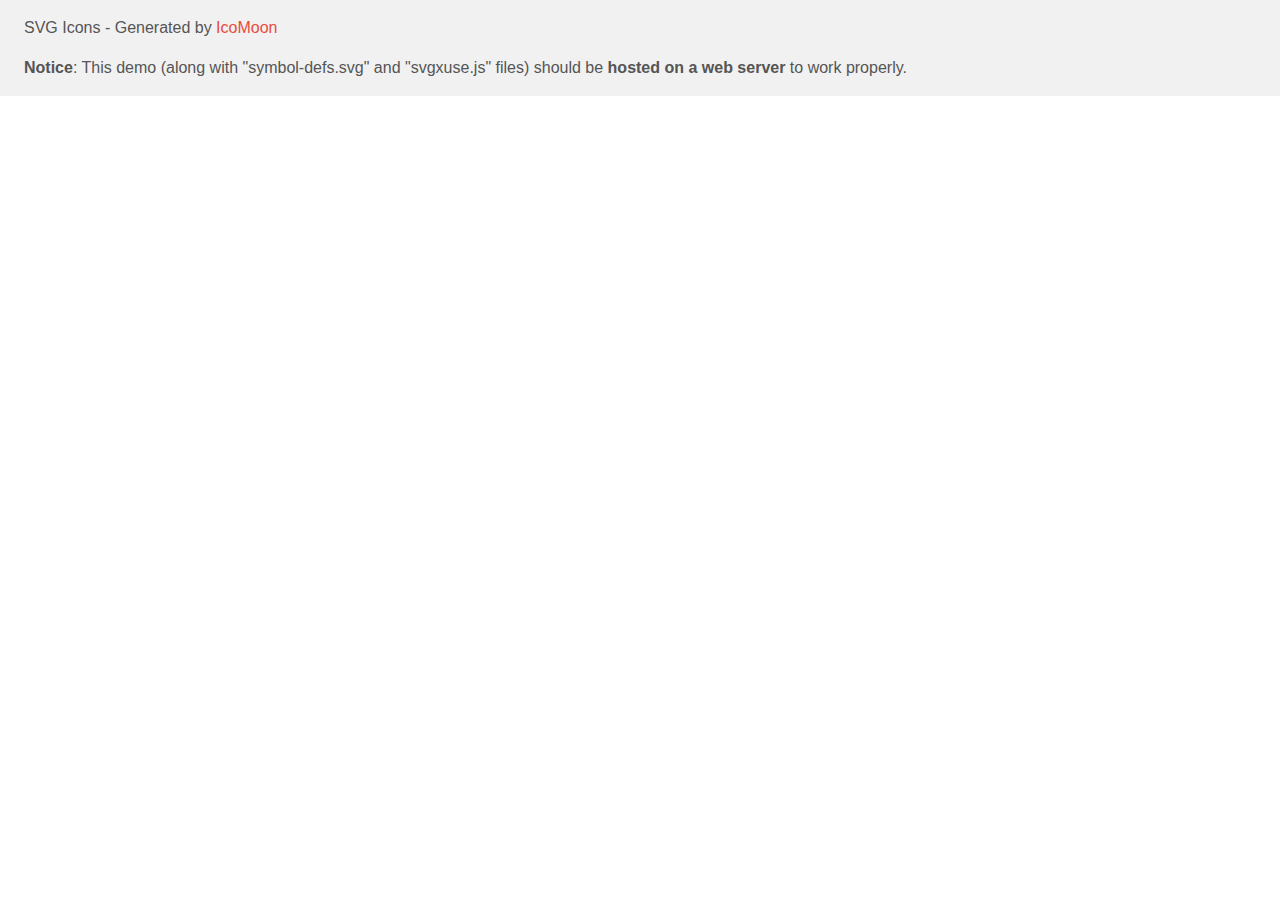
<file: images/2/icomoon/demo-external-svg.html>
<!doctype html>
<html>
<head>
    <title>IcoMoon - SVG Icons</title>
    <meta charset="utf-8">
    <meta name="viewport" content="width=device-width, initial-scale=1">
    <link rel="stylesheet" href="demo-files/demo.css">
    <link rel="stylesheet" href="style.css">
</head>
<body>
<header class="bgc1 clearfix">
<div class="mhl">
    <p>SVG Icons - Generated by <a href="https://icomoon.io/app">IcoMoon</a></p><p><strong>Notice</strong>: This demo (along with "symbol-defs.svg" and "svgxuse.js" files) should be <b>hosted on a web server</b> to work properly.</p>
</div>
</header>
<script defer src="svgxuse.js"></script>
</body>
</html>
</file>
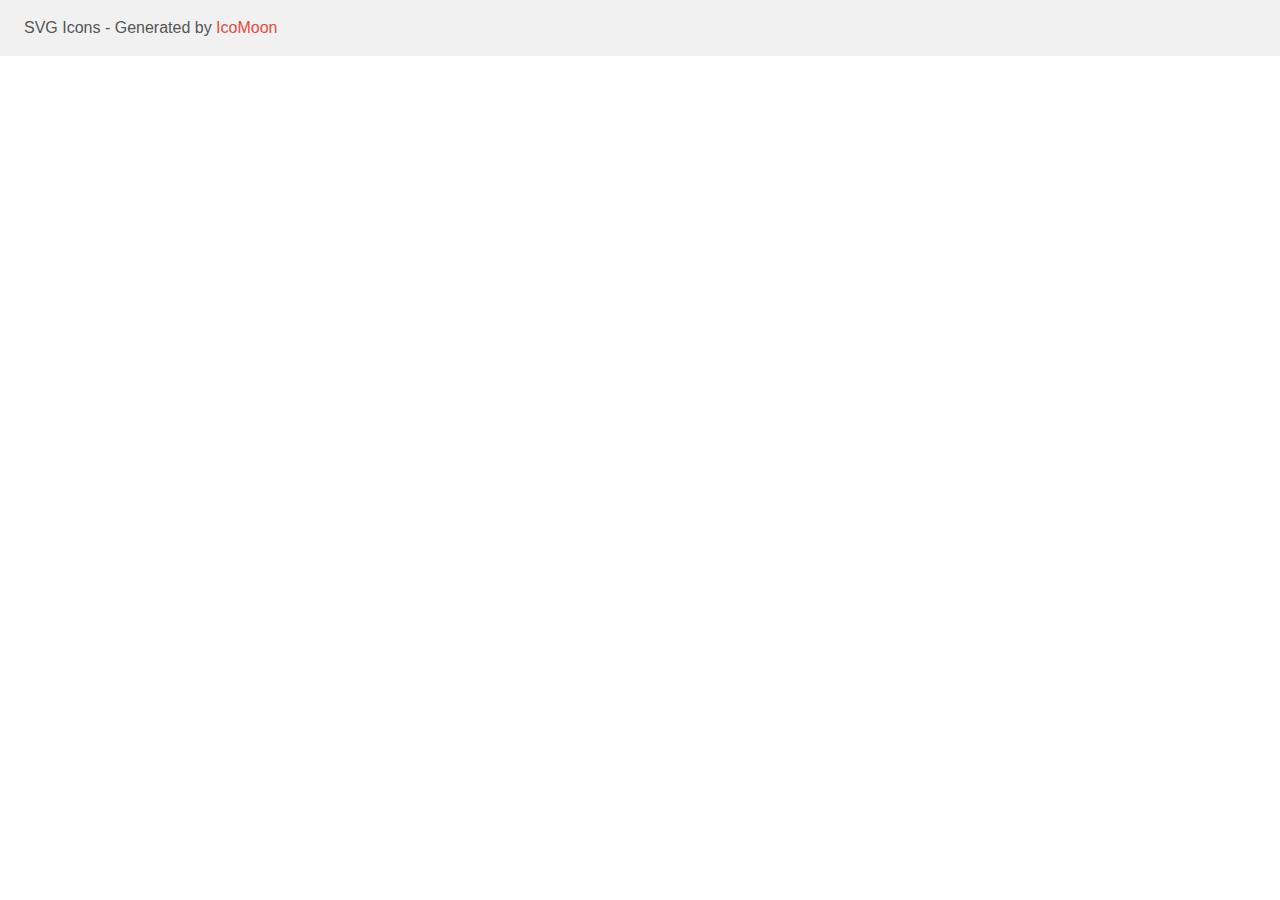
<file: images/2/icomoon/demo.html>
<!doctype html>
<html>
<head>
    <title>IcoMoon - SVG Icons</title>
    <meta charset="utf-8">
    <meta name="viewport" content="width=device-width, initial-scale=1">
    <link rel="stylesheet" href="demo-files/demo.css">
    <link rel="stylesheet" href="style.css">
</head>
<body>
<svg aria-hidden="true" style="position: absolute; width: 0; height: 0; overflow: hidden;" version="1.1" xmlns="http://www.w3.org/2000/svg" xmlns:xlink="http://www.w3.org/1999/xlink">
<defs>
</defs>
</svg>

<header class="bgc1 clearfix">
<div class="mhl">
    <p>SVG Icons - Generated by <a href="https://icomoon.io/app">IcoMoon</a></p>
</div>
</header>
<script defer src="svgxuse.js"></script>
</body>
</html>
</file>
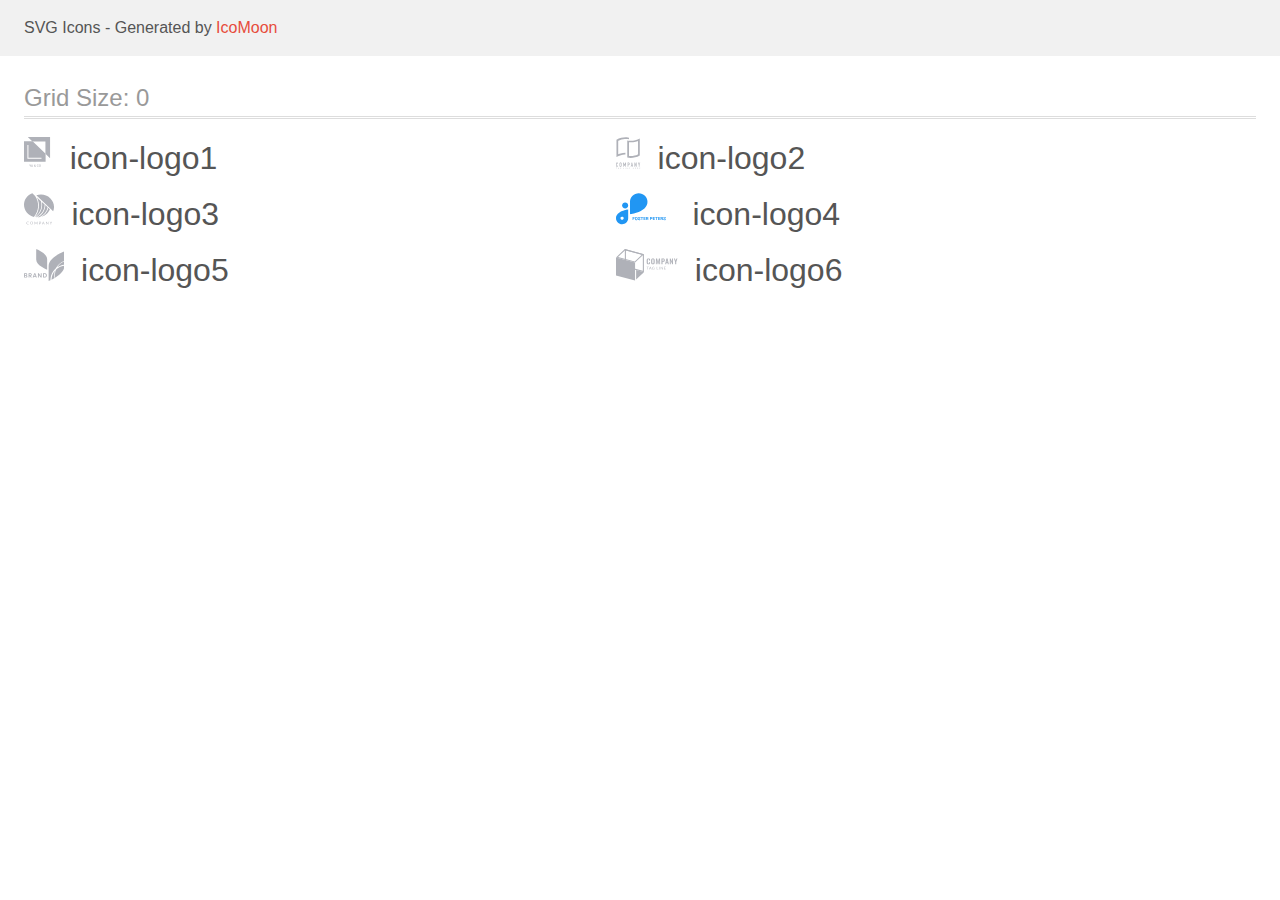
<file: images/2/clients/icomoon/demo.html>
<!doctype html>
<html>
<head>
    <title>IcoMoon - SVG Icons</title>
    <meta charset="utf-8">
    <meta name="viewport" content="width=device-width, initial-scale=1">
    <link rel="stylesheet" href="demo-files/demo.css">
    <link rel="stylesheet" href="style.css">
</head>
<body>
<svg aria-hidden="true" style="position: absolute; width: 0; height: 0; overflow: hidden;" version="1.1" xmlns="http://www.w3.org/2000/svg" xmlns:xlink="http://www.w3.org/1999/xlink">
<defs>
<symbol id="icon-logo1" viewBox="0 0 29 32">
<path fill="#afb1b8" style="fill: var(--color1, #afb1b8)" d="M3.84 0l4.677 4.428h13.046v12.351l4.677 4.428v-21.206h-22.4z"></path>
<path fill="#afb1b8" style="fill: var(--color1, #afb1b8)" d="M0 4.241v20.6h21.76v-8.188l-13.105-12.406-8.655-0.005zM17.615 21.828h-14.172v-13.854h1.002v12.916h13.17v0.938z"></path>
<path fill="#afb1b8" style="fill: var(--color1, #afb1b8)" d="M6.266 28.662l0.523-1.078h0.438l-0.763 1.438v0.837h-0.397v-0.837l-0.764-1.438h0.439l0.523 1.078zM8.513 29.329h-0.881l-0.184 0.53h-0.411l0.859-2.275h0.355l0.861 2.275h-0.412l-0.186-0.53zM7.743 29.010h0.659l-0.33-0.944-0.33 0.944zM10.071 29.244c0-0.105 0.029-0.202 0.086-0.289 0.057-0.089 0.17-0.193 0.339-0.314-0.088-0.111-0.151-0.206-0.186-0.284s-0.052-0.154-0.052-0.227c0-0.178 0.054-0.319 0.162-0.422s0.254-0.156 0.438-0.156c0.166 0 0.301 0.049 0.406 0.147 0.106 0.097 0.159 0.217 0.159 0.361 0 0.095-0.024 0.182-0.072 0.262-0.048 0.079-0.127 0.158-0.236 0.238l-0.155 0.113 0.439 0.519c0.064-0.125 0.095-0.264 0.095-0.417h0.33c0 0.28-0.066 0.51-0.197 0.689l0.334 0.395h-0.441l-0.128-0.152c-0.162 0.122-0.356 0.183-0.581 0.183s-0.405-0.059-0.541-0.178c-0.134-0.12-0.202-0.276-0.202-0.467zM10.824 29.587c0.128 0 0.248-0.043 0.359-0.128l-0.497-0.586-0.048 0.034c-0.125 0.095-0.188 0.203-0.188 0.325 0 0.105 0.034 0.191 0.102 0.256s0.158 0.098 0.272 0.098zM10.615 28.121c0 0.087 0.054 0.197 0.161 0.33l0.173-0.119 0.048-0.039c0.065-0.057 0.097-0.131 0.097-0.22 0-0.059-0.022-0.11-0.067-0.152-0.045-0.043-0.102-0.064-0.17-0.064-0.074 0-0.133 0.025-0.177 0.075s-0.066 0.113-0.066 0.189zM14.748 29.118c-0.023 0.243-0.113 0.432-0.269 0.569-0.156 0.135-0.364 0.203-0.623 0.203-0.181 0-0.341-0.043-0.48-0.128-0.137-0.086-0.244-0.209-0.319-0.367s-0.114-0.342-0.117-0.552v-0.212c0-0.215 0.038-0.404 0.114-0.567s0.185-0.29 0.327-0.378c0.143-0.088 0.307-0.133 0.494-0.133 0.251 0 0.453 0.068 0.606 0.205s0.242 0.329 0.267 0.578h-0.394c-0.019-0.164-0.067-0.281-0.144-0.353-0.076-0.073-0.188-0.109-0.336-0.109-0.172 0-0.304 0.063-0.397 0.189-0.092 0.125-0.139 0.309-0.141 0.552v0.202c0 0.246 0.044 0.433 0.131 0.563s0.218 0.194 0.387 0.194c0.155 0 0.272-0.035 0.35-0.105s0.128-0.186 0.148-0.348h0.394zM16.918 28.78c0 0.223-0.039 0.419-0.116 0.588-0.077 0.168-0.188 0.297-0.331 0.388-0.143 0.090-0.307 0.134-0.494 0.134-0.184 0-0.349-0.045-0.494-0.134-0.144-0.091-0.255-0.219-0.334-0.386-0.078-0.167-0.118-0.359-0.119-0.576v-0.128c0-0.222 0.039-0.418 0.117-0.588 0.079-0.17 0.19-0.299 0.333-0.389 0.144-0.091 0.308-0.136 0.494-0.136s0.349 0.045 0.492 0.134c0.144 0.088 0.255 0.217 0.333 0.384s0.118 0.361 0.119 0.583v0.127zM16.523 28.662c0-0.252-0.048-0.445-0.144-0.58-0.095-0.134-0.23-0.202-0.405-0.202-0.171 0-0.305 0.067-0.402 0.202-0.096 0.133-0.145 0.322-0.147 0.567v0.131c0 0.25 0.048 0.443 0.145 0.58s0.233 0.205 0.406 0.205c0.175 0 0.309-0.067 0.403-0.2 0.095-0.133 0.142-0.328 0.142-0.584v-0.119z"></path>
</symbol>
<symbol id="icon-logo2" viewBox="0 0 25 32">
<path fill="#afb1b8" style="fill: var(--color1, #afb1b8)" d="M10.447 1.806h0.084c0.156 0 0.324 0.016 0.49 0.030 0.734 0.052 1.463 0.162 2.179 0.329v-1.762c-0.738-0.185-1.491-0.305-2.25-0.358-0.288-0.022-0.595-0.036-0.909-0.044h-0.263c-1.523 0.006-3.039 0.201-4.515 0.582-1.68 0.419-3.293 1.075-4.79 1.948v17.475c1.442-0.783 2.976-1.381 4.566-1.779 1.256-0.32 2.539-0.517 3.833-0.588h0.051c0.216-0.011 0.433-0.017 0.655-0.019v-1.79c-1.681 0.022-3.353 0.244-4.982 0.662-0.602 0.157-1.185 0.325-1.731 0.513l-0.623 0.211v-13.625l0.266-0.128c2.032-0.963 4.229-1.524 6.471-1.651 0.019-0.001 0.037-0.001 0.056 0 0.248-0.013 0.497-0.019 0.741-0.019h0.28c0.129 0.003 0.258 0.006 0.388 0.014z"></path>
<path fill="#afb1b8" style="fill: var(--color1, #afb1b8)" d="M14.837 3.651c-0.409 0-0.814-0.014-1.205-0.044-0.467-0.034-0.947-0.091-1.401-0.167-0.277-0.047-0.55-0.103-0.814-0.164v17.275c1.12 0.277 2.271 0.413 3.425 0.404 1.523-0.006 3.039-0.201 4.515-0.581 1.68-0.42 3.294-1.075 4.792-1.948v-17.163c-1.442 0.783-2.975 1.381-4.564 1.781-1.551 0.398-3.145 0.603-4.747 0.609zM21.745 3.95l0.623-0.21v13.63l-0.266 0.128c-1.021 0.486-2.087 0.869-3.184 1.144-1.331 0.344-2.7 0.522-4.074 0.527-0.411 0-0.819-0.017-1.214-0.052l-0.427-0.038v-14.017l0.497 0.033c0.361 0.023 0.735 0.034 1.141 0.034 1.745-0.006 3.482-0.229 5.173-0.663 0.581-0.153 1.158-0.325 1.731-0.518z"></path>
<path fill="#afb1b8" style="fill: var(--color1, #afb1b8)" d="M1.684 25.977c-0.090-0.093-0.197-0.166-0.317-0.214s-0.247-0.071-0.376-0.066c-0.137-0.002-0.273 0.024-0.4 0.075-0.117 0.046-0.222 0.116-0.311 0.205s-0.156 0.196-0.201 0.313c-0.049 0.123-0.073 0.254-0.072 0.387v2.335c-0.006 0.165 0.026 0.328 0.092 0.479 0.055 0.12 0.135 0.226 0.233 0.313 0.093 0.079 0.203 0.135 0.321 0.166 0.114 0.032 0.231 0.048 0.349 0.049 0.13 0.001 0.259-0.027 0.377-0.081 0.117-0.051 0.222-0.124 0.311-0.216 0.087-0.091 0.156-0.197 0.204-0.313 0.050-0.118 0.075-0.244 0.075-0.372v-0.261h-0.61v0.208c0.002 0.071-0.010 0.142-0.036 0.208-0.020 0.050-0.050 0.095-0.089 0.131-0.038 0.031-0.081 0.053-0.128 0.067-0.041 0.014-0.084 0.021-0.128 0.022-0.054 0.006-0.11-0.002-0.16-0.024s-0.094-0.057-0.126-0.101c-0.058-0.094-0.086-0.203-0.081-0.313v-2.177c-0.004-0.121 0.022-0.241 0.075-0.349 0.032-0.049 0.077-0.089 0.129-0.114s0.112-0.034 0.17-0.027c0.053-0.002 0.105 0.009 0.152 0.032s0.089 0.057 0.12 0.099c0.068 0.090 0.104 0.2 0.101 0.313v0.202h0.604v-0.238c0.001-0.14-0.024-0.278-0.075-0.408-0.045-0.122-0.114-0.234-0.204-0.329z"></path>
<path fill="#afb1b8" style="fill: var(--color1, #afb1b8)" d="M5.31 25.95c-0.195-0.164-0.44-0.255-0.694-0.257-0.124 0-0.248 0.023-0.364 0.066-0.119 0.042-0.228 0.107-0.322 0.191-0.101 0.091-0.182 0.202-0.237 0.327-0.061 0.143-0.092 0.297-0.089 0.452v2.239c-0.004 0.158 0.026 0.314 0.089 0.459 0.055 0.12 0.136 0.227 0.237 0.313 0.093 0.087 0.203 0.154 0.322 0.197 0.117 0.043 0.24 0.065 0.364 0.066s0.248-0.023 0.364-0.066c0.121-0.044 0.233-0.111 0.33-0.197 0.097-0.087 0.176-0.194 0.23-0.313 0.063-0.145 0.093-0.301 0.089-0.459v-2.239c0.003-0.155-0.027-0.31-0.089-0.452-0.054-0.123-0.133-0.235-0.23-0.327zM5.025 28.969c0.005 0.060-0.003 0.12-0.024 0.176s-0.054 0.107-0.097 0.148c-0.081 0.068-0.182 0.105-0.287 0.105s-0.207-0.037-0.287-0.105c-0.043-0.041-0.076-0.092-0.097-0.148s-0.029-0.116-0.024-0.176v-2.239c-0.005-0.060 0.003-0.12 0.024-0.176s0.054-0.107 0.097-0.148c0.081-0.068 0.182-0.105 0.287-0.105s0.207 0.037 0.287 0.105c0.043 0.041 0.076 0.092 0.097 0.148s0.029 0.116 0.024 0.176v2.239z"></path>
<path fill="#afb1b8" style="fill: var(--color1, #afb1b8)" d="M10.072 29.969v-4.239h-0.587l-0.771 2.244h-0.011l-0.777-2.244h-0.581v4.239h0.606v-2.579h0.011l0.593 1.823h0.302l0.598-1.823h0.011v2.579h0.606z"></path>
<path fill="#afb1b8" style="fill: var(--color1, #afb1b8)" d="M13.513 26.027c-0.093-0.105-0.211-0.184-0.342-0.232-0.142-0.046-0.29-0.068-0.439-0.066h-0.9v4.239h0.604v-1.656h0.311c0.188 0.009 0.376-0.031 0.545-0.116 0.137-0.076 0.252-0.188 0.332-0.324 0.070-0.113 0.117-0.238 0.139-0.369 0.024-0.16 0.035-0.321 0.033-0.482 0.006-0.204-0.014-0.407-0.059-0.606-0.040-0.147-0.117-0.281-0.223-0.39zM13.201 27.319c-0.003 0.077-0.022 0.152-0.056 0.221-0.035 0.065-0.089 0.117-0.156 0.149-0.089 0.040-0.187 0.058-0.285 0.053h-0.276v-1.441h0.311c0.094-0.005 0.187 0.014 0.273 0.053 0.062 0.036 0.112 0.091 0.142 0.157 0.033 0.074 0.051 0.155 0.053 0.236 0 0.089 0 0.183 0 0.282s0.006 0.2 0 0.291h-0.006z"></path>
<path fill="#afb1b8" style="fill: var(--color1, #afb1b8)" d="M16.374 25.73h-0.495l-0.934 4.239h0.604l0.177-0.911h0.824l0.177 0.911h0.604l-0.957-4.239zM15.817 28.481l0.297-1.537h0.011l0.296 1.537h-0.604z"></path>
<path fill="#afb1b8" style="fill: var(--color1, #afb1b8)" d="M20.277 28.284h-0.011l-0.912-2.554h-0.581v4.239h0.604v-2.549h0.012l0.923 2.549h0.568v-4.239h-0.604v2.554z"></path>
<path fill="#afb1b8" style="fill: var(--color1, #afb1b8)" d="M23.968 25.73l-0.486 1.685h-0.012l-0.486-1.685h-0.64l0.83 2.447v1.792h0.604v-1.792l0.83-2.447h-0.64z"></path>
<path fill="#afb1b8" style="fill: var(--color1, #afb1b8)" d="M0 31.166h0.291v0.817h0.198v-0.817h0.29v-0.167h-0.778v0.167z"></path>
<path fill="#afb1b8" style="fill: var(--color1, #afb1b8)" d="M2.447 30.998l-0.381 0.984h0.21l0.081-0.224h0.392l0.084 0.224h0.215l-0.391-0.984h-0.21zM2.416 31.593l0.134-0.365 0.134 0.365h-0.268z"></path>
<path fill="#afb1b8" style="fill: var(--color1, #afb1b8)" d="M4.866 31.62h0.227v0.127c-0.066 0.053-0.149 0.082-0.234 0.083-0.040 0.002-0.079-0.005-0.116-0.021s-0.068-0.041-0.093-0.072c-0.052-0.075-0.078-0.165-0.073-0.257 0-0.219 0.095-0.329 0.283-0.329 0.050-0.005 0.099 0.008 0.14 0.037s0.070 0.071 0.082 0.12l0.195-0.038c-0.042-0.192-0.181-0.289-0.417-0.289-0.127-0.003-0.25 0.042-0.344 0.127-0.050 0.049-0.088 0.108-0.112 0.174s-0.034 0.135-0.029 0.205c-0.006 0.135 0.039 0.267 0.126 0.369 0.048 0.050 0.107 0.088 0.171 0.113s0.134 0.035 0.203 0.031c0.154 0.004 0.304-0.052 0.417-0.157v-0.388h-0.427v0.166z"></path>
<path fill="#afb1b8" style="fill: var(--color1, #afb1b8)" d="M7.337 30.998h-0.199v0.984h0.69v-0.167h-0.49v-0.817z"></path>
<path fill="#afb1b8" style="fill: var(--color1, #afb1b8)" d="M9.426 30.998h-0.199v0.984h0.199v-0.984z"></path>
<path fill="#afb1b8" style="fill: var(--color1, #afb1b8)" d="M11.469 31.656l-0.403-0.657h-0.193v0.984h0.185v-0.643l0.395 0.643h0.198v-0.984h-0.182v0.657z"></path>
<path fill="#afb1b8" style="fill: var(--color1, #afb1b8)" d="M13.315 31.549h0.49v-0.167h-0.49v-0.216h0.528v-0.167h-0.727v0.984h0.747v-0.167h-0.548v-0.266z"></path>
<path fill="#afb1b8" style="fill: var(--color1, #afb1b8)" d="M17.792 31.387h-0.388v-0.388h-0.198v0.984h0.198v-0.43h0.388v0.43h0.198v-0.984h-0.198v0.388z"></path>
<path fill="#afb1b8" style="fill: var(--color1, #afb1b8)" d="M19.649 31.549h0.492v-0.167h-0.492v-0.216h0.529v-0.167h-0.727v0.984h0.746v-0.167h-0.548v-0.266z"></path>
<path fill="#afb1b8" style="fill: var(--color1, #afb1b8)" d="M22.168 31.549c0.171-0.027 0.258-0.117 0.258-0.274 0.005-0.042-0.001-0.084-0.018-0.123s-0.044-0.072-0.078-0.096c-0.089-0.045-0.189-0.065-0.288-0.058h-0.417v0.984h0.198v-0.412h0.039c0.042-0.003 0.084 0.005 0.123 0.022 0.029 0.018 0.053 0.043 0.070 0.072l0.215 0.313h0.237l-0.12-0.192c-0.053-0.095-0.128-0.176-0.218-0.236zM21.969 31.413h-0.146v-0.247h0.156c0.068-0.005 0.136 0.002 0.201 0.023 0.014 0.013 0.026 0.029 0.033 0.046s0.011 0.037 0.010 0.056c-0.001 0.019-0.006 0.038-0.015 0.055s-0.022 0.032-0.037 0.043c-0.065 0.020-0.133 0.028-0.201 0.023z"></path>
<path fill="#afb1b8" style="fill: var(--color1, #afb1b8)" d="M24.067 31.549h0.49v-0.167h-0.49v-0.216h0.529v-0.167h-0.729v0.984h0.747v-0.167h-0.548v-0.266z"></path>
</symbol>
<symbol id="icon-logo3" viewBox="0 0 31 32">
<path fill="#afb1b8" style="fill: var(--color1, #afb1b8)" d="M4.722 31.103c0.011 0 0.022 0.003 0.032 0.007s0.019 0.011 0.027 0.018l0.153 0.161c-0.119 0.13-0.266 0.234-0.431 0.305-0.193 0.077-0.401 0.115-0.611 0.109-0.197 0.004-0.392-0.031-0.574-0.102-0.164-0.065-0.312-0.164-0.433-0.288-0.123-0.129-0.218-0.28-0.279-0.445-0.067-0.184-0.1-0.377-0.098-0.571-0.003-0.195 0.033-0.39 0.105-0.573 0.067-0.166 0.168-0.317 0.297-0.445 0.131-0.126 0.287-0.224 0.459-0.29 0.189-0.070 0.389-0.104 0.591-0.102 0.188-0.004 0.375 0.027 0.549 0.093 0.152 0.063 0.291 0.15 0.412 0.257l-0.128 0.171c-0.009 0.012-0.020 0.023-0.033 0.031-0.015 0.010-0.033 0.014-0.052 0.013-0.020-0.001-0.039-0.008-0.056-0.018l-0.069-0.046-0.096-0.058c-0.041-0.022-0.084-0.041-0.128-0.057-0.057-0.019-0.115-0.035-0.174-0.046-0.075-0.013-0.151-0.019-0.228-0.018-0.146-0.002-0.29 0.024-0.425 0.077-0.126 0.048-0.239 0.122-0.333 0.215-0.095 0.099-0.169 0.216-0.216 0.343-0.054 0.145-0.080 0.298-0.078 0.452-0.002 0.156 0.024 0.312 0.078 0.46 0.047 0.126 0.119 0.242 0.212 0.341 0.088 0.093 0.196 0.165 0.318 0.212 0.125 0.049 0.259 0.074 0.394 0.073 0.078 0.001 0.156-0.004 0.234-0.015 0.126-0.015 0.247-0.056 0.354-0.122 0.054-0.034 0.104-0.072 0.151-0.113 0.020-0.018 0.046-0.028 0.073-0.029z"></path>
<path fill="#afb1b8" style="fill: var(--color1, #afb1b8)" d="M9.144 30.296c0.002 0.194-0.033 0.386-0.103 0.567-0.062 0.165-0.161 0.315-0.288 0.44s-0.282 0.224-0.452 0.289c-0.375 0.136-0.789 0.136-1.164 0-0.169-0.066-0.323-0.165-0.45-0.29-0.128-0.128-0.227-0.279-0.291-0.445-0.138-0.367-0.138-0.769 0-1.136 0.065-0.166 0.164-0.317 0.291-0.447 0.128-0.121 0.281-0.216 0.45-0.279 0.374-0.139 0.79-0.139 1.164 0 0.17 0.066 0.324 0.165 0.452 0.29 0.126 0.127 0.224 0.276 0.289 0.44 0.071 0.183 0.106 0.376 0.103 0.571zM8.742 30.296c0.003-0.155-0.022-0.309-0.073-0.456-0.043-0.126-0.113-0.242-0.205-0.341-0.090-0.094-0.2-0.167-0.323-0.215-0.272-0.1-0.574-0.1-0.846 0-0.123 0.048-0.234 0.121-0.324 0.215-0.093 0.098-0.164 0.215-0.207 0.341-0.097 0.297-0.097 0.615 0 0.912 0.043 0.126 0.114 0.242 0.207 0.341 0.090 0.093 0.2 0.166 0.324 0.213 0.273 0.097 0.573 0.097 0.846 0 0.123-0.047 0.234-0.12 0.323-0.213 0.092-0.099 0.162-0.215 0.205-0.341 0.051-0.147 0.076-0.301 0.073-0.456z"></path>
<path fill="#afb1b8" style="fill: var(--color1, #afb1b8)" d="M12.161 30.774l0.040 0.102c0.015-0.036 0.029-0.069 0.044-0.102 0.015-0.034 0.031-0.068 0.050-0.1l0.978-1.694c0.019-0.029 0.036-0.047 0.056-0.053 0.026-0.008 0.053-0.011 0.080-0.009h0.289v2.755h-0.343v-2.026c0-0.026 0-0.055 0-0.086-0.002-0.032-0.002-0.063 0-0.095l-0.984 1.718c-0.012 0.026-0.033 0.047-0.058 0.063s-0.054 0.023-0.084 0.023h-0.056c-0.030 0-0.059-0.007-0.084-0.023s-0.045-0.037-0.057-0.063l-1.013-1.729c0 0.033 0 0.066 0 0.099s0 0.062 0 0.088v2.026h-0.331v-2.75h0.289c0.027-0.002 0.054 0.002 0.080 0.009 0.024 0.011 0.043 0.030 0.054 0.053l0.999 1.696c0.020 0.031 0.036 0.064 0.050 0.098z"></path>
<path fill="#afb1b8" style="fill: var(--color1, #afb1b8)" d="M15.842 30.638v1.032h-0.383v-2.752h0.854c0.161-0.003 0.322 0.017 0.477 0.060 0.124 0.033 0.239 0.092 0.337 0.171 0.085 0.075 0.151 0.167 0.191 0.27 0.045 0.112 0.067 0.232 0.065 0.352 0.002 0.121-0.022 0.24-0.071 0.352-0.046 0.106-0.117 0.2-0.207 0.275-0.098 0.083-0.214 0.145-0.339 0.182-0.149 0.045-0.305 0.067-0.461 0.064l-0.463-0.007zM15.842 30.342h0.463c0.101 0.001 0.201-0.013 0.297-0.042 0.079-0.025 0.152-0.066 0.214-0.119 0.058-0.050 0.102-0.113 0.13-0.182 0.031-0.074 0.047-0.152 0.046-0.232 0.004-0.076-0.009-0.153-0.038-0.224s-0.075-0.135-0.134-0.188c-0.146-0.109-0.33-0.162-0.515-0.148h-0.463v1.134z"></path>
<path fill="#afb1b8" style="fill: var(--color1, #afb1b8)" d="M20.987 31.673h-0.302c-0.030 0.001-0.060-0.008-0.084-0.026-0.022-0.017-0.039-0.039-0.050-0.064l-0.26-0.666h-1.307l-0.27 0.666c-0.010 0.024-0.026 0.046-0.048 0.062-0.024 0.019-0.055 0.028-0.086 0.027h-0.302l1.148-2.756h0.398l1.164 2.756zM19.092 30.65h1.080l-0.456-1.122c-0.035-0.084-0.064-0.171-0.086-0.259l-0.044 0.144c-0.013 0.044-0.029 0.084-0.042 0.117l-0.452 1.12z"></path>
<path fill="#afb1b8" style="fill: var(--color1, #afb1b8)" d="M22.641 28.931c0.023 0.012 0.043 0.029 0.057 0.049l1.675 2.077c0-0.033 0-0.066 0-0.097s0-0.062 0-0.091v-1.951h0.343v2.756h-0.191c-0.027 0.001-0.054-0.005-0.078-0.016-0.024-0.013-0.044-0.030-0.061-0.051l-1.673-2.075c0.002 0.032 0.002 0.063 0 0.095 0 0.031 0 0.058 0 0.084v1.964h-0.343v-2.756h0.203c0.024-0.001 0.047 0.004 0.069 0.013z"></path>
<path fill="#afb1b8" style="fill: var(--color1, #afb1b8)" d="M27.537 30.577v1.094h-0.383v-1.094l-1.059-1.66h0.343c0.029-0.002 0.059 0.007 0.082 0.024 0.021 0.018 0.038 0.039 0.052 0.062l0.662 1.071c0.027 0.046 0.050 0.088 0.069 0.128s0.034 0.078 0.048 0.117l0.050-0.119c0.019-0.043 0.040-0.085 0.065-0.126l0.653-1.078c0.014-0.021 0.030-0.041 0.050-0.058 0.023-0.019 0.052-0.029 0.082-0.027h0.346l-1.060 1.667z"></path>
<path fill="#afb1b8" style="fill: var(--color1, #afb1b8)" d="M11.971 24.293c0.167 0.020 0.335 0.036 0.505 0.051 2.583-1.101 4.768-2.902 6.282-5.18s2.29-4.929 2.231-7.624l-2.846-2.712c0.579 2.869 0.308 5.836-0.782 8.567s-2.956 5.12-5.389 6.898z"></path>
<path fill="#afb1b8" style="fill: var(--color1, #afb1b8)" d="M10.955 24.167l0.077 0.015c2.6-1.772 4.583-4.247 5.691-7.104s1.292-5.965 0.526-8.922l-4.054-3.862c1.64 3.175 2.3 6.728 1.903 10.246s-1.833 6.857-4.143 9.628z"></path>
<path fill="#afb1b8" style="fill: var(--color1, #afb1b8)" d="M24.704 14.725c-0.689 2.961-2.362 5.632-4.77 7.616-0.703 0.582-1.462 1.101-2.266 1.55 1.961-0.549 3.764-1.52 5.269-2.838s2.672-2.947 3.412-4.763l-1.644-1.565z"></path>
<path fill="#afb1b8" style="fill: var(--color1, #afb1b8)" d="M24.059 14.289l-2.341-2.23c-0.045 2.543-0.803 5.028-2.197 7.197s-3.372 3.943-5.729 5.137h0.011c0.525-0 1.050-0.030 1.572-0.089 2.203-0.857 4.148-2.219 5.664-3.967s2.553-3.825 3.021-6.047z"></path>
<path fill="#afb1b8" style="fill: var(--color1, #afb1b8)" d="M11.294 2.664l-2.793-2.664c-2.497 0.919-4.644 2.535-6.161 4.636s-2.332 4.589-2.34 7.139v0c0.009 2.818 1.005 5.552 2.829 7.77s4.372 3.793 7.242 4.476c2.561-2.973 4.061-6.647 4.281-10.488s-0.851-7.648-3.058-10.869z"></path>
<path fill="#afb1b8" style="fill: var(--color1, #afb1b8)" d="M30.512 13.878c-0.010-3.343-1.409-6.546-3.89-8.91s-5.843-3.696-9.352-3.706c-1.621-0.002-3.229 0.283-4.741 0.841l17.099 16.291c0.585-1.44 0.885-2.971 0.884-4.515z"></path>
</symbol>
<symbol id="icon-logo4" viewBox="0 0 60 32">
<path fill="#2196f3" style="fill: var(--color2, #2196f3)" d="M9.229 9.548h-0.002c-1.684 0-3.048 1.33-3.048 2.971v0.002c0 1.641 1.365 2.971 3.048 2.971h0.002c1.684 0 3.048-1.33 3.048-2.971v-0.002c0-1.641-1.365-2.971-3.048-2.971z"></path>
<path fill="#2196f3" style="fill: var(--color2, #2196f3)" d="M31.73 8.599c-0.005-2.279-0.936-4.463-2.589-6.074s-3.894-2.519-6.233-2.524v0c-2.339 0.004-4.581 0.911-6.235 2.523s-2.586 3.796-2.59 6.076v12.566c0 0 17.645-1.915 17.647-12.564v-0.002z"></path>
<path fill="#2196f3" style="fill: var(--color2, #2196f3)" d="M-0 25.289c0.004 1.586 0.652 3.105 1.803 4.226s2.709 1.753 4.336 1.758c1.627-0.005 3.185-0.636 4.336-1.757s1.799-2.64 1.803-4.225v-8.744c0 0-12.278 1.334-12.278 8.742zM6.139 26.856c-0.318 0-0.629-0.092-0.893-0.264s-0.47-0.417-0.592-0.703-0.154-0.601-0.091-0.905c0.062-0.304 0.215-0.583 0.44-0.802s0.511-0.368 0.823-0.429c0.312-0.060 0.635-0.029 0.929 0.089s0.545 0.319 0.721 0.577c0.177 0.258 0.271 0.561 0.271 0.87 0.001 0.206-0.040 0.411-0.121 0.601s-0.199 0.364-0.348 0.51c-0.149 0.146-0.327 0.262-0.522 0.341s-0.405 0.12-0.617 0.12v-0.006z"></path>
<path fill="#2196f3" style="fill: var(--color2, #2196f3)" d="M18.671 25.884h-1.256v1.297h-0.654v-3.174h2.067v0.53h-1.413v0.82h1.256v0.528zM21.815 25.666c0 0.312-0.055 0.587-0.166 0.822s-0.269 0.417-0.475 0.545c-0.205 0.128-0.44 0.192-0.706 0.192-0.263 0-0.498-0.063-0.704-0.19s-0.366-0.307-0.48-0.541c-0.113-0.235-0.171-0.506-0.172-0.811v-0.157c0-0.312 0.056-0.587 0.168-0.824 0.113-0.238 0.273-0.421 0.477-0.547 0.206-0.128 0.442-0.192 0.706-0.192s0.499 0.064 0.704 0.192c0.206 0.126 0.366 0.309 0.477 0.547 0.113 0.237 0.17 0.511 0.17 0.822v0.142zM21.152 25.522c0-0.333-0.060-0.586-0.179-0.759s-0.289-0.259-0.51-0.259c-0.219 0-0.389 0.086-0.508 0.257-0.119 0.17-0.18 0.42-0.181 0.75v0.155c0 0.324 0.060 0.576 0.179 0.754s0.291 0.268 0.515 0.268c0.22 0 0.388-0.086 0.506-0.257 0.118-0.173 0.177-0.424 0.179-0.754v-0.155zM23.936 26.348c0-0.124-0.044-0.218-0.131-0.283-0.087-0.067-0.244-0.137-0.471-0.209-0.227-0.074-0.406-0.147-0.539-0.218-0.36-0.195-0.541-0.457-0.541-0.787 0-0.172 0.048-0.324 0.144-0.458 0.097-0.135 0.236-0.241 0.416-0.316 0.182-0.076 0.385-0.113 0.61-0.113 0.227 0 0.429 0.041 0.606 0.124 0.177 0.081 0.315 0.197 0.412 0.347 0.099 0.15 0.148 0.32 0.148 0.51h-0.654c0-0.145-0.046-0.258-0.137-0.338-0.092-0.081-0.22-0.122-0.386-0.122-0.16 0-0.284 0.034-0.373 0.102-0.089 0.067-0.133 0.156-0.133 0.266 0 0.103 0.052 0.19 0.155 0.259 0.105 0.070 0.258 0.135 0.46 0.196 0.372 0.112 0.643 0.251 0.813 0.416s0.255 0.372 0.255 0.619c0 0.275-0.104 0.491-0.312 0.648-0.208 0.156-0.488 0.233-0.839 0.233-0.244 0-0.467-0.044-0.667-0.133-0.201-0.090-0.354-0.213-0.46-0.368-0.105-0.156-0.157-0.336-0.157-0.541h0.656c0 0.35 0.209 0.525 0.628 0.525 0.156 0 0.277-0.031 0.364-0.094 0.087-0.064 0.131-0.153 0.131-0.266zM27.427 24.536h-0.972v2.645h-0.654v-2.645h-0.959v-0.53h2.586v0.53zM29.712 25.805h-1.256v0.85h1.474v0.525h-2.128v-3.174h2.124v0.53h-1.469v0.757h1.256v0.512zM31.489 26.019h-0.521v1.162h-0.654v-3.174h1.18c0.375 0 0.664 0.084 0.868 0.251s0.305 0.403 0.305 0.709c0 0.217-0.047 0.397-0.142 0.543-0.093 0.144-0.235 0.259-0.425 0.344l0.687 1.297v0.030h-0.702l-0.595-1.162zM30.967 25.489h0.528c0.164 0 0.291-0.041 0.382-0.124 0.090-0.084 0.135-0.2 0.135-0.347 0-0.15-0.043-0.267-0.129-0.353-0.084-0.086-0.214-0.129-0.39-0.129h-0.525v0.953zM34.931 26.063v1.118h-0.654v-3.174h1.238c0.238 0 0.448 0.044 0.628 0.131 0.182 0.087 0.321 0.212 0.419 0.373 0.097 0.16 0.146 0.342 0.146 0.547 0 0.311-0.107 0.557-0.321 0.737-0.212 0.179-0.507 0.268-0.883 0.268h-0.573zM34.931 25.533h0.584c0.173 0 0.305-0.041 0.395-0.122 0.092-0.081 0.137-0.198 0.137-0.349 0-0.156-0.046-0.281-0.137-0.377s-0.218-0.145-0.379-0.148h-0.6v0.996zM39.069 25.805h-1.256v0.85h1.474v0.525h-2.128v-3.174h2.124v0.53h-1.469v0.757h1.256v0.512zM42.104 24.536h-0.972v2.645h-0.654v-2.645h-0.959v-0.53h2.586v0.53zM44.389 25.805h-1.256v0.85h1.474v0.525h-2.128v-3.174h2.124v0.53h-1.469v0.757h1.256v0.512zM46.166 26.019h-0.521v1.162h-0.654v-3.174h1.179c0.375 0 0.664 0.084 0.868 0.251s0.305 0.403 0.305 0.709c0 0.217-0.047 0.397-0.142 0.543-0.093 0.144-0.235 0.259-0.425 0.344l0.687 1.297v0.030h-0.702l-0.595-1.162zM45.645 25.489h0.528c0.164 0 0.291-0.041 0.382-0.124 0.090-0.084 0.135-0.2 0.135-0.347 0-0.15-0.043-0.267-0.129-0.353-0.084-0.086-0.214-0.129-0.39-0.129h-0.525v0.953zM49.489 26.348c0-0.124-0.044-0.218-0.131-0.283-0.087-0.067-0.244-0.137-0.471-0.209-0.227-0.074-0.406-0.147-0.538-0.218-0.36-0.195-0.541-0.457-0.541-0.787 0-0.172 0.048-0.324 0.144-0.458 0.097-0.135 0.236-0.241 0.416-0.316 0.182-0.076 0.385-0.113 0.61-0.113 0.227 0 0.429 0.041 0.606 0.124 0.177 0.081 0.315 0.197 0.412 0.347 0.099 0.15 0.148 0.32 0.148 0.51h-0.654c0-0.145-0.046-0.258-0.137-0.338-0.092-0.081-0.22-0.122-0.386-0.122-0.16 0-0.284 0.034-0.373 0.102-0.089 0.067-0.133 0.156-0.133 0.266 0 0.103 0.052 0.19 0.155 0.259 0.105 0.070 0.258 0.135 0.46 0.196 0.372 0.112 0.643 0.251 0.813 0.416s0.255 0.372 0.255 0.619c0 0.275-0.104 0.491-0.312 0.648-0.208 0.156-0.488 0.233-0.839 0.233-0.244 0-0.467-0.044-0.667-0.133-0.201-0.090-0.354-0.213-0.46-0.368-0.105-0.156-0.157-0.336-0.157-0.541h0.656c0 0.35 0.209 0.525 0.628 0.525 0.156 0 0.277-0.031 0.364-0.094 0.087-0.064 0.131-0.153 0.131-0.266z"></path>
</symbol>
<symbol id="icon-logo5" viewBox="0 0 40 32">
<path fill="#afb1b8" style="fill: var(--color1, #afb1b8)" d="M3.055 26.742c0.156 0.194 0.24 0.438 0.236 0.688 0.008 0.163-0.021 0.326-0.084 0.476s-0.159 0.285-0.281 0.393c-0.304 0.231-0.681 0.343-1.061 0.317h-1.865v-4.361h1.827c0.361-0.024 0.718 0.078 1.012 0.29 0.118 0.099 0.211 0.224 0.273 0.366s0.089 0.296 0.081 0.45c0.011 0.241-0.065 0.477-0.212 0.667-0.142 0.173-0.338 0.293-0.556 0.341 0.247 0.045 0.471 0.177 0.63 0.373zM0.868 26.084h0.781c0.177 0.013 0.354-0.038 0.496-0.145 0.059-0.053 0.104-0.12 0.133-0.193s0.041-0.153 0.034-0.233c0.006-0.079-0.006-0.158-0.035-0.232s-0.073-0.14-0.13-0.194c-0.147-0.11-0.329-0.162-0.511-0.147h-0.768v1.144zM2.222 27.756c0.063-0.055 0.112-0.123 0.144-0.2s0.046-0.16 0.041-0.243c0.005-0.084-0.010-0.168-0.042-0.246s-0.083-0.147-0.146-0.202c-0.153-0.114-0.341-0.17-0.53-0.158h-0.819v1.199h0.83c0.187 0.011 0.372-0.043 0.524-0.151z"></path>
<path fill="#afb1b8" style="fill: var(--color1, #afb1b8)" d="M6.79 28.617l-1.016-1.704h-0.382v1.704h-0.874v-4.361h1.655c0.417-0.029 0.83 0.104 1.152 0.371 0.231 0.237 0.371 0.549 0.393 0.879s-0.073 0.659-0.27 0.925c-0.204 0.235-0.483 0.391-0.789 0.443l1.082 1.743h-0.951zM5.392 26.318h0.715c0.497 0 0.745-0.22 0.745-0.66 0.005-0.090-0.008-0.18-0.040-0.264s-0.080-0.161-0.143-0.226c-0.157-0.131-0.359-0.195-0.562-0.177h-0.724l0.008 1.327z"></path>
<path fill="#afb1b8" style="fill: var(--color1, #afb1b8)" d="M11.568 27.739h-1.742l-0.308 0.878h-0.917l1.6-4.312h0.991l1.593 4.312h-0.917l-0.301-0.878zM11.335 27.079l-0.637-1.841-0.637 1.841h1.273z"></path>
<path fill="#afb1b8" style="fill: var(--color1, #afb1b8)" d="M17.55 28.617h-0.868l-1.946-2.965v2.965h-0.866v-4.361h0.866l1.946 2.983v-2.983h0.868v4.361z"></path>
<path fill="#afb1b8" style="fill: var(--color1, #afb1b8)" d="M22.502 27.573c-0.179 0.329-0.453 0.597-0.785 0.769-0.378 0.192-0.797 0.286-1.22 0.275h-1.545v-4.361h1.545c0.422-0.011 0.841 0.081 1.22 0.268 0.332 0.168 0.606 0.433 0.785 0.761 0.179 0.355 0.272 0.747 0.272 1.144s-0.093 0.789-0.272 1.144zM21.509 27.469c0.248-0.29 0.384-0.659 0.384-1.041s-0.136-0.751-0.384-1.041c-0.299-0.262-0.69-0.396-1.086-0.371h-0.603v2.823h0.603c0.397 0.025 0.787-0.108 1.086-0.371z"></path>
<path fill="#afb1b8" style="fill: var(--color1, #afb1b8)" d="M12.111 0c0 0 11.201 4.246 10.963 10.39v10.392c0 0-11.193-4.248-10.959-10.392l-0.004-10.39z"></path>
<path fill="#afb1b8" style="fill: var(--color1, #afb1b8)" d="M33.054 18.349c2.115-1.462 4.562-2.367 7.117-2.633v-3.253c-2.943 1.139-5.44 3.204-7.117 5.886z"></path>
<path fill="#afb1b8" style="fill: var(--color1, #afb1b8)" d="M31.783 19.329c1.731-3.5 4.733-6.202 8.388-7.548v-9.374c0 0-15.952 6.048-15.614 14.797v14.795c0 0 0.711-0.27 1.829-0.778 0-0.473 0-0.95 0.051-1.43 0.33-4.062 2.253-7.826 5.347-10.464z"></path>
<path fill="#afb1b8" style="fill: var(--color1, #afb1b8)" d="M30.266 24.825c0.084-1.026 0.271-2.041 0.558-3.029-1.926 2.279-3.093 5.106-3.335 8.085-0.023 0.281-0.036 0.562-0.042 0.852 0.906-0.437 1.96-0.982 3.068-1.623-0.283-1.409-0.366-2.851-0.248-4.284z"></path>
<path fill="#afb1b8" style="fill: var(--color1, #afb1b8)" d="M30.9 24.878c-0.106 1.296-0.040 2.601 0.197 3.879 4.358-2.618 9.255-6.664 9.067-11.553v-0.426c-3.114 0.35-6.027 1.716-8.292 3.89-0.53 1.347-0.858 2.766-0.972 4.21z"></path>
</symbol>
<symbol id="icon-logo6" viewBox="0 0 62 32">
<path fill="#afb1b8" style="fill: var(--color1, #afb1b8)" d="M31.124 14.854c-0.291-0.424-0.43-0.926-0.397-1.431v-2.075c0-0.636 0.132-1.119 0.395-1.45s0.715-0.495 1.356-0.494c0.602 0 1.029 0.141 1.282 0.422 0.276 0.359 0.41 0.798 0.379 1.241v0.488h-1.077v-0.494c0.004-0.162-0.007-0.323-0.031-0.483-0.016-0.109-0.070-0.211-0.154-0.287-0.111-0.082-0.25-0.122-0.39-0.112-0.148-0.010-0.294 0.032-0.41 0.118-0.094 0.085-0.156 0.196-0.178 0.317-0.031 0.169-0.045 0.341-0.042 0.513v2.518c-0.017 0.243 0.031 0.486 0.138 0.707 0.054 0.075 0.128 0.134 0.215 0.171s0.183 0.051 0.278 0.040c0.138 0.011 0.275-0.030 0.381-0.114 0.088-0.082 0.144-0.19 0.161-0.306 0.025-0.167 0.036-0.336 0.033-0.505v-0.511h1.077v0.466c0.030 0.462-0.101 0.92-0.372 1.304-0.247 0.308-0.669 0.462-1.289 0.462s-1.088-0.165-1.353-0.507z"></path>
<path fill="#afb1b8" style="fill: var(--color1, #afb1b8)" d="M35.607 14.876c-0.272-0.323-0.408-0.794-0.408-1.416v-2.182c0-0.616 0.136-1.083 0.408-1.399s0.727-0.474 1.364-0.473c0.633 0 1.086 0.158 1.358 0.473 0.272 0.317 0.41 0.783 0.41 1.399v2.182c0 0.616-0.138 1.089-0.415 1.414s-0.727 0.488-1.353 0.488c-0.626 0-1.090-0.165-1.364-0.485zM37.474 14.352c0.097-0.202 0.142-0.424 0.129-0.646v-2.672c0.013-0.218-0.031-0.435-0.127-0.633-0.055-0.076-0.131-0.137-0.22-0.174s-0.187-0.050-0.284-0.037c-0.097-0.013-0.195 0-0.285 0.037s-0.166 0.097-0.221 0.174c-0.098 0.198-0.142 0.415-0.129 0.633v2.685c-0.014 0.222 0.031 0.444 0.129 0.646 0.063 0.068 0.14 0.123 0.227 0.16s0.181 0.057 0.277 0.057c0.096 0 0.19-0.019 0.277-0.057s0.164-0.092 0.227-0.16v-0.013z"></path>
<path fill="#afb1b8" style="fill: var(--color1, #afb1b8)" d="M40.035 9.468h1.159l0.872 4.027 0.892-4.027h1.128l0.114 5.812h-0.834l-0.089-4.040-0.861 4.040h-0.669l-0.892-4.054-0.082 4.054h-0.843l0.105-5.812z"></path>
<path fill="#afb1b8" style="fill: var(--color1, #afb1b8)" d="M45.5 9.468h1.806c1.040 0 1.561 0.55 1.561 1.65 0 1.054-0.548 1.58-1.643 1.579h-0.615v2.583h-1.115l0.007-5.812zM47.042 11.952c0.11 0.013 0.222 0.004 0.328-0.028s0.203-0.085 0.285-0.156c0.128-0.196 0.184-0.427 0.16-0.656 0.006-0.177-0.012-0.355-0.053-0.528-0.016-0.058-0.044-0.112-0.082-0.159s-0.086-0.087-0.141-0.117c-0.155-0.070-0.326-0.102-0.497-0.093h-0.432v1.737h0.432z"></path>
<path fill="#afb1b8" style="fill: var(--color1, #afb1b8)" d="M50.474 9.468h1.197l1.228 5.812h-1.039l-0.243-1.34h-1.068l-0.25 1.34h-1.055l1.228-5.812zM51.497 13.267l-0.417-2.44-0.417 2.44h0.834z"></path>
<path fill="#afb1b8" style="fill: var(--color1, #afb1b8)" d="M53.892 9.468h0.78l1.494 3.316v-3.316h0.925v5.812h-0.742l-1.503-3.461v3.461h-0.957l0.002-5.812z"></path>
<path fill="#afb1b8" style="fill: var(--color1, #afb1b8)" d="M59.258 13.064l-1.242-3.588h1.046l0.758 2.305 0.711-2.305h1.023l-1.226 3.588v2.216h-1.070v-2.216z"></path>
<path fill="#afb1b8" style="fill: var(--color1, #afb1b8)" d="M32.845 17.822v0.304h-0.91v2.362h-0.381v-2.362h-0.914v-0.304h2.205z"></path>
<path fill="#afb1b8" style="fill: var(--color1, #afb1b8)" d="M35.697 20.488h-0.294c-0.030 0.002-0.059-0.007-0.083-0.025-0.022-0.015-0.039-0.037-0.049-0.061l-0.263-0.633h-1.262l-0.263 0.633c-0.007 0.026-0.021 0.051-0.040 0.072-0.023 0.018-0.053 0.027-0.083 0.025h-0.294l1.115-2.666h0.388l1.128 2.655zM33.85 19.498h1.052l-0.446-1.085c-0.033-0.082-0.060-0.166-0.083-0.251-0.016 0.051-0.029 0.099-0.042 0.141l-0.040 0.112-0.441 1.083z"></path>
<path fill="#afb1b8" style="fill: var(--color1, #afb1b8)" d="M37.618 20.226c0.070 0.003 0.14 0.003 0.21 0 0.060-0.006 0.12-0.016 0.178-0.032 0.055-0.013 0.108-0.029 0.16-0.049 0.049-0.019 0.098-0.042 0.149-0.065v-0.599h-0.446c-0.011 0.001-0.022-0.001-0.032-0.005s-0.020-0.009-0.028-0.017c-0.007-0.006-0.013-0.014-0.017-0.022s-0.006-0.018-0.005-0.027v-0.205h0.865v1.022c-0.071 0.048-0.145 0.090-0.223 0.127-0.080 0.037-0.162 0.068-0.247 0.091-0.091 0.025-0.184 0.044-0.279 0.055-0.108 0.011-0.217 0.017-0.325 0.017-0.192 0.002-0.383-0.032-0.562-0.099-0.167-0.064-0.319-0.158-0.446-0.279-0.124-0.122-0.222-0.265-0.288-0.422-0.070-0.177-0.105-0.364-0.103-0.553-0.002-0.19 0.032-0.379 0.1-0.557 0.064-0.158 0.162-0.302 0.288-0.422 0.127-0.12 0.279-0.214 0.446-0.277 0.191-0.068 0.394-0.102 0.597-0.099 0.104-0 0.207 0.008 0.31 0.023 0.091 0.014 0.179 0.037 0.265 0.068 0.078 0.028 0.153 0.063 0.223 0.106 0.068 0.042 0.133 0.088 0.194 0.139l-0.107 0.165c-0.008 0.015-0.021 0.028-0.036 0.037s-0.033 0.014-0.051 0.014c-0.025-0.001-0.049-0.008-0.069-0.021-0.033-0.017-0.069-0.038-0.109-0.063-0.047-0.028-0.097-0.052-0.149-0.072-0.066-0.025-0.135-0.045-0.205-0.059-0.093-0.016-0.188-0.024-0.283-0.023-0.147-0.002-0.293 0.023-0.43 0.074-0.124 0.047-0.236 0.119-0.328 0.211-0.092 0.096-0.163 0.209-0.207 0.331-0.1 0.289-0.1 0.6 0 0.889 0.049 0.125 0.125 0.24 0.223 0.336 0.091 0.091 0.202 0.163 0.325 0.211 0.142 0.046 0.292 0.064 0.441 0.053z"></path>
<path fill="#afb1b8" style="fill: var(--color1, #afb1b8)" d="M41.172 20.184h1.217v0.304h-1.59v-2.666h0.381l-0.009 2.362z"></path>
<path fill="#afb1b8" style="fill: var(--color1, #afb1b8)" d="M43.656 20.488h-0.381v-2.666h0.381v2.666z"></path>
<path fill="#afb1b8" style="fill: var(--color1, #afb1b8)" d="M45.074 17.834c0.023 0.012 0.042 0.029 0.058 0.049l1.63 2.009c-0.002-0.032-0.002-0.063 0-0.095 0-0.030 0-0.059 0-0.087v-1.9h0.332v2.676h-0.192c-0.028 0.002-0.057-0.003-0.083-0.015-0.023-0.013-0.044-0.030-0.060-0.051l-1.628-2.007c0 0.032 0 0.061 0 0.091s0 0.057 0 0.082v1.9h-0.319v-2.666h0.198c0.022 0 0.043 0.004 0.062 0.013z"></path>
<path fill="#afb1b8" style="fill: var(--color1, #afb1b8)" d="M49.901 17.822v0.293h-1.351v0.88h1.095v0.283h-1.095v0.91h1.351v0.293h-1.743v-2.659h1.743z"></path>
<path fill="#afb1b8" style="fill: var(--color1, #afb1b8)" d="M9.95 1.359l16.929 4.551v15.946l-16.929-4.548v-15.948zM8.864 0v18.082l19.098 5.135v-18.080l-19.098-5.137z"></path>
<path fill="#afb1b8" style="fill: var(--color1, #afb1b8)" d="M19.1 31.611l-19.1-5.139v-18.080l19.1 5.137v18.082z"></path>
<path fill="#afb1b8" style="fill: var(--color1, #afb1b8)" d="M9.181 1.155l16.708 4.493-7.105 6.729-16.71-4.496 7.108-6.726zM8.864 0l-8.864 8.392 19.1 5.137 8.862-8.392-19.098-5.137z"></path>
<path fill="#afb1b8" style="fill: var(--color1, #afb1b8)" d="M20.175 30.593l7.788-7.374-7.788-2.096v9.47z"></path>
</symbol>
</defs>
</svg>

<header class="bgc1 clearfix">
<div class="mhl">
    <p>SVG Icons - Generated by <a href="https://icomoon.io/app">IcoMoon</a></p>
</div>
</header>
    <div class="clearfix mhl ptl">
        <h1 class="mvm mtn fgc1">Grid Size: 0</h1>
        <div class="glyph fs1">
            <div class="clearfix pbs">
                <svg class="icon icon-logo1"><use xlink:href="#icon-logo1"></use></svg><span class="name"> icon-logo1</span>
            </div>
        </div>
        <div class="glyph fs1">
            <div class="clearfix pbs">
                <svg class="icon icon-logo2"><use xlink:href="#icon-logo2"></use></svg><span class="name"> icon-logo2</span>
            </div>
        </div>
        <div class="glyph fs1">
            <div class="clearfix pbs">
                <svg class="icon icon-logo3"><use xlink:href="#icon-logo3"></use></svg><span class="name"> icon-logo3</span>
            </div>
        </div>
        <div class="glyph fs1">
            <div class="clearfix pbs">
                <svg class="icon icon-logo4"><use xlink:href="#icon-logo4"></use></svg><span class="name"> icon-logo4</span>
            </div>
        </div>
        <div class="glyph fs1">
            <div class="clearfix pbs">
                <svg class="icon icon-logo5"><use xlink:href="#icon-logo5"></use></svg><span class="name"> icon-logo5</span>
            </div>
        </div>
        <div class="glyph fs1">
            <div class="clearfix pbs">
                <svg class="icon icon-logo6"><use xlink:href="#icon-logo6"></use></svg><span class="name"> icon-logo6</span>
            </div>
        </div>
  </div>
<script defer src="svgxuse.js"></script>
</body>
</html>
</file>
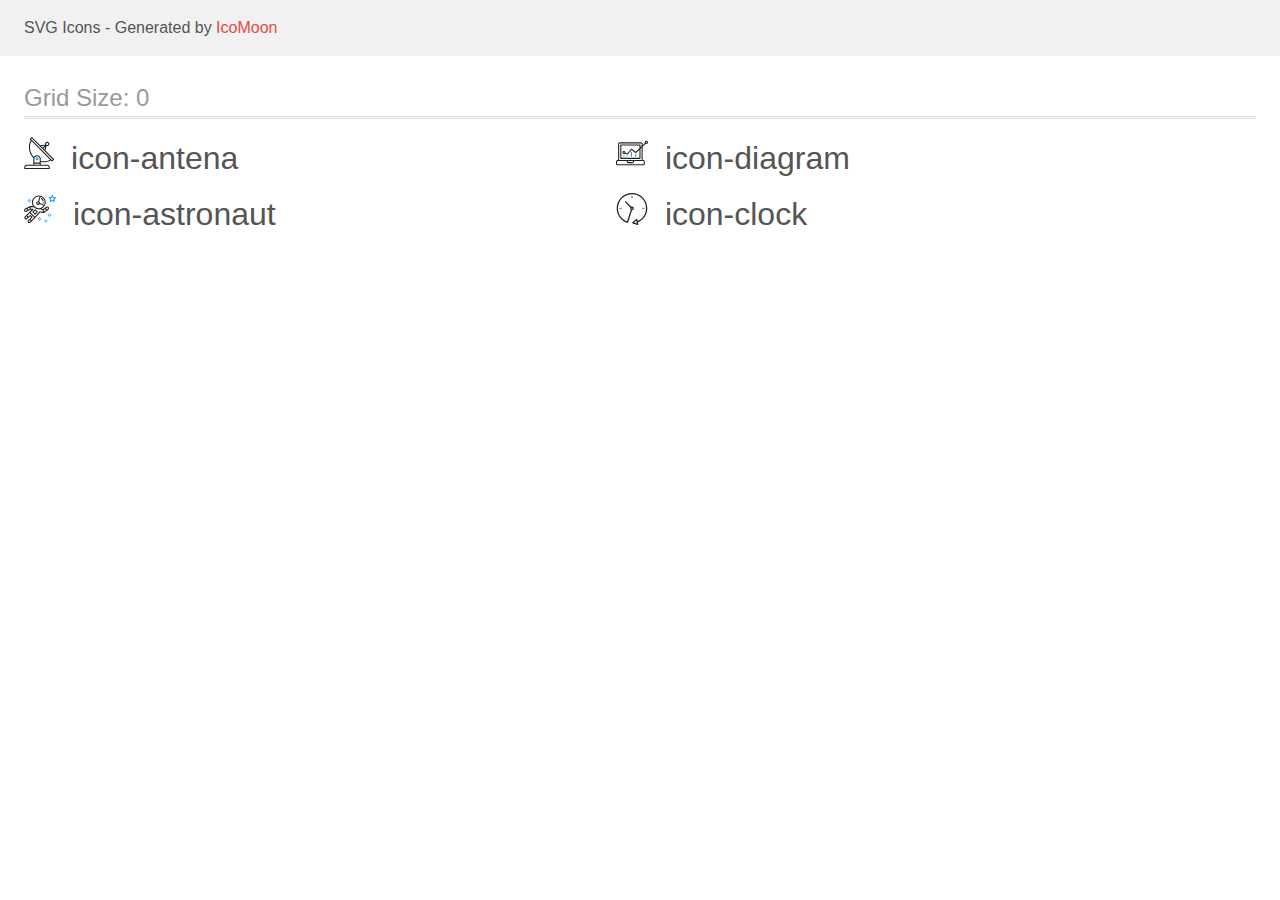
<file: images/2/features/icomoon/demo.html>
<!doctype html>
<html>
<head>
    <title>IcoMoon - SVG Icons</title>
    <meta charset="utf-8">
    <meta name="viewport" content="width=device-width, initial-scale=1">
    <link rel="stylesheet" href="demo-files/demo.css">
    <link rel="stylesheet" href="style.css">
</head>
<body>
<svg aria-hidden="true" style="position: absolute; width: 0; height: 0; overflow: hidden;" version="1.1" xmlns="http://www.w3.org/2000/svg" xmlns:xlink="http://www.w3.org/1999/xlink">
<defs>
<symbol id="icon-antena" viewBox="0 0 30 32">
<path fill="#212121" style="fill: var(--color1, #212121)" d="M29.859 22.098l-8.443-8.505 0.937-4.615c0.242 0.094 0.499 0.144 0.758 0.146h0.006c1.192 0.014 2.17-0.941 2.184-2.133s-0.941-2.17-2.133-2.184c-1.192-0.014-2.17 0.941-2.184 2.133-0.003 0.255 0.039 0.509 0.125 0.749l-4.96 0.605-8.091-8.133c-0.099-0.101-0.235-0.159-0.377-0.16-0.14 0.001-0.274 0.056-0.373 0.155l-1.513 1.504c-0.208 0.208-0.208 0.546 0 0.754l0.814 0.826c-3.153 5.798-2.129 12.978 2.519 17.663 0.043 0.041 0.092 0.074 0.146 0.098-0.034 0.18-0.051 0.364-0.052 0.547v6.187h-6.4c-1.472 0.002-2.665 1.195-2.667 2.667v1.067c0 0.295 0.239 0.533 0.533 0.533h24.533c0.295 0 0.533-0.239 0.533-0.533v-1.067c-0.002-1.472-1.195-2.665-2.667-2.667h-6.4v-2.742c1.003 0.21 2.024 0.317 3.049 0.32 2.458-0.003 4.877-0.615 7.040-1.783l0.818 0.823c0.099 0.101 0.235 0.159 0.377 0.16 0.14-0.001 0.274-0.056 0.373-0.155l1.512-1.504c0.208-0.208 0.208-0.546 0-0.754zM22.366 6.233c0.418-0.415 1.093-0.414 1.508 0.004s0.414 1.093-0.004 1.508c-0.2 0.199-0.47 0.31-0.752 0.31h-0.003c-0.589-0.003-1.064-0.483-1.061-1.072 0.001-0.282 0.114-0.552 0.314-0.751h-0.002zM21.11 9.738l-0.598 2.946-1.175-1.182 1.774-1.763zM20.504 8.836l-1.92 1.909-1.485-1.493 3.405-0.415zM23.090 28.8c0.884 0 1.6 0.716 1.6 1.6v0.533h-23.467v-0.533c0-0.884 0.716-1.6 1.6-1.6h20.267zM15.623 26.667v1.067h-5.333v-1.067h5.333zM10.29 25.6v-4.053c0-1.294 1.196-2.347 2.667-2.347s2.667 1.053 2.667 2.347v4.053h-5.333zM16.69 23.904v-2.357c0-1.882-1.675-3.413-3.733-3.413-1.331-0.020-2.576 0.657-3.281 1.786-4.058-4.274-4.971-10.645-2.279-15.887l18.602 18.708c-2.872 1.461-6.165 1.873-9.309 1.163zM27.979 23.22l-21.057-21.181 0.755-0.752 7.935 7.98c0.004 0 0.006 0.007 0.010 0.010l13.115 13.191-0.757 0.752z"></path>
<path fill="#2196f3" style="fill: var(--color2, #2196f3)" d="M12.961 20.267h-0.005c-0.884-0.001-1.601 0.714-1.602 1.598s0.714 1.601 1.598 1.602h0.005c0.884 0.001 1.601-0.714 1.602-1.598s-0.714-1.601-1.598-1.602zM13.335 22.245c-0.1 0.1-0.236 0.156-0.378 0.155-0.295-0.002-0.532-0.242-0.53-0.536 0.001-0.141 0.057-0.276 0.157-0.375s0.233-0.154 0.373-0.155c0.295 0.002 0.532 0.241 0.531 0.536-0.001 0.141-0.057 0.276-0.157 0.375h0.005z"></path>
</symbol>
<symbol id="icon-diagram" viewBox="0 0 32 32">
<path fill="#2196f3" style="fill: var(--color2, #2196f3)" d="M14.926 14.965h1.066v4.798h-1.066v-4.797z"></path>
<path fill="#2196f3" style="fill: var(--color2, #2196f3)" d="M19.19 17.097h1.066v2.665h-1.066v-2.665z"></path>
<path fill="#2196f3" style="fill: var(--color2, #2196f3)" d="M10.661 18.696h1.066v1.066h-1.066v-1.066z"></path>
<path fill="#2196f3" style="fill: var(--color2, #2196f3)" d="M7.463 18.163h1.066v1.599h-1.066v-1.599z"></path>
<path fill="#212121" style="fill: var(--color1, #212121)" d="M1.599 28.291h25.587c0.883 0 1.599-0.716 1.599-1.599v-2.132c0-0.883-0.716-1.599-1.599-1.599h-0.533v-13.293l3.028-2.868c0.703 0.346 1.553 0.136 2.013-0.499s0.396-1.508-0.152-2.068-1.42-0.644-2.065-0.198c-0.644 0.446-0.873 1.292-0.542 2.002l-2.281 2.163v-1.23c0-0.883-0.716-1.599-1.599-1.599h-21.322c-0.883 0-1.599 0.716-1.599 1.599v15.992h-0.533c-0.883 0-1.599 0.716-1.599 1.599v2.132c0 0.883 0.716 1.599 1.599 1.599zM30.384 4.837c0.294 0 0.533 0.239 0.533 0.533s-0.239 0.533-0.533 0.533c-0.294 0-0.533-0.239-0.533-0.533s0.239-0.533 0.533-0.533zM3.198 6.969c0-0.294 0.239-0.533 0.533-0.533h21.322c0.294 0 0.533 0.239 0.533 0.533v2.239l-1.066 1.013v-2.186c0-0.294-0.239-0.533-0.533-0.533h-19.19c-0.294 0-0.533 0.239-0.533 0.533v13.326c0 0.294 0.239 0.533 0.533 0.533h19.19c0.294 0 0.533-0.239 0.533-0.533v-9.674l1.066-1.010v12.284h-22.388v-15.992zM7.996 13.899c-0.721-0.002-1.354 0.478-1.546 1.174s0.105 1.433 0.725 1.801c0.62 0.368 1.41 0.276 1.928-0.226l1.853 0.93c0.215 0.108 0.476 0.057 0.636-0.123l3.939-4.431 3.872 2.901c0.208 0.156 0.498 0.139 0.686-0.039l3.365-3.188v8.131h-18.124v-12.26h18.124v2.66l-3.771 3.572-3.904-2.927c-0.222-0.166-0.534-0.135-0.718 0.072l-3.993 4.493-1.493-0.746c0.011-0.064 0.018-0.129 0.020-0.193 0-0.883-0.716-1.599-1.599-1.599zM8.529 15.498c0 0.294-0.239 0.533-0.533 0.533s-0.533-0.239-0.533-0.533c0-0.294 0.239-0.533 0.533-0.533s0.533 0.239 0.533 0.533zM11.727 24.026h5.331v0.533c0 0.294-0.239 0.533-0.533 0.533h-4.264c-0.294 0-0.533-0.239-0.533-0.533v-0.533zM1.066 24.56c0-0.294 0.239-0.533 0.533-0.533h9.062v0.533c0 0.883 0.716 1.599 1.599 1.599h4.264c0.883 0 1.599-0.716 1.599-1.599v-0.533h9.062c0.294 0 0.533 0.239 0.533 0.533v2.132c0 0.294-0.239 0.533-0.533 0.533h-25.587c-0.294 0-0.533-0.239-0.533-0.533v-2.132z"></path>
</symbol>
<symbol id="icon-astronaut" viewBox="0 0 32 32">
<path fill="#2196f3" style="fill: var(--color2, #2196f3)" d="M31.974 4.524c-0.063-0.193-0.229-0.333-0.43-0.363l-1.91-0.278-0.855-1.731c-0.179-0.365-0.777-0.365-0.956 0l-0.855 1.731-1.91 0.278c-0.201 0.029-0.367 0.17-0.431 0.363-0.062 0.193-0.011 0.405 0.135 0.547l1.383 1.348-0.326 1.903c-0.034 0.2 0.048 0.402 0.212 0.522 0.166 0.121 0.382 0.135 0.562 0.040l1.709-0.899 1.709 0.899c0.078 0.041 0.164 0.061 0.249 0.061 0.11 0 0.221-0.034 0.314-0.102 0.164-0.119 0.246-0.322 0.212-0.522l-0.326-1.903 1.383-1.348c0.145-0.142 0.197-0.354 0.135-0.547zM29.511 5.851c-0.125 0.122-0.183 0.299-0.153 0.472l0.191 1.114-1-0.526c-0.078-0.041-0.163-0.061-0.249-0.061s-0.17 0.020-0.249 0.061l-1.001 0.526 0.191-1.114c0.030-0.173-0.028-0.349-0.153-0.472l-0.81-0.789 1.119-0.163c0.174-0.025 0.324-0.134 0.402-0.292l0.5-1.013 0.5 1.013c0.078 0.157 0.228 0.267 0.402 0.292l1.119 0.163-0.809 0.789z"></path>
<path fill="#2196f3" style="fill: var(--color2, #2196f3)" d="M26.134 20.522h-1.067v1.067h1.067v-1.067z"></path>
<path fill="#2196f3" style="fill: var(--color2, #2196f3)" d="M26.134 22.656h-1.067v1.067h1.067v-1.067z"></path>
<path fill="#2196f3" style="fill: var(--color2, #2196f3)" d="M27.2 21.589h-1.067v1.067h1.067v-1.067z"></path>
<path fill="#2196f3" style="fill: var(--color2, #2196f3)" d="M25.067 21.589h-1.067v1.067h1.067v-1.067z"></path>
<path fill="#2196f3" style="fill: var(--color2, #2196f3)" d="M22.4 26.389h-1.067v1.067h1.067v-1.067z"></path>
<path fill="#2196f3" style="fill: var(--color2, #2196f3)" d="M22.4 28.522h-1.067v1.067h1.067v-1.067z"></path>
<path fill="#2196f3" style="fill: var(--color2, #2196f3)" d="M23.467 27.456h-1.067v1.067h1.067v-1.067z"></path>
<path fill="#2196f3" style="fill: var(--color2, #2196f3)" d="M21.333 27.456h-1.067v1.067h1.067v-1.067z"></path>
<path fill="#2196f3" style="fill: var(--color2, #2196f3)" d="M16 24.256h-1.067v1.067h1.067v-1.067z"></path>
<path fill="#2196f3" style="fill: var(--color2, #2196f3)" d="M16 26.389h-1.067v1.067h1.067v-1.067z"></path>
<path fill="#2196f3" style="fill: var(--color2, #2196f3)" d="M17.067 25.322h-1.067v1.067h1.067v-1.067z"></path>
<path fill="#2196f3" style="fill: var(--color2, #2196f3)" d="M14.933 25.322h-1.067v1.067h1.067v-1.067z"></path>
<path fill="#2196f3" style="fill: var(--color2, #2196f3)" d="M5.867 6.122h-1.067v1.067h1.067v-1.067z"></path>
<path fill="#2196f3" style="fill: var(--color2, #2196f3)" d="M5.867 8.255h-1.067v1.067h1.067v-1.067z"></path>
<path fill="#2196f3" style="fill: var(--color2, #2196f3)" d="M6.933 7.189h-1.067v1.067h1.067v-1.067z"></path>
<path fill="#2196f3" style="fill: var(--color2, #2196f3)" d="M4.8 7.189h-1.067v1.067h1.067v-1.067z"></path>
<path fill="#212121" style="fill: var(--color1, #212121)" d="M24.715 14.159c-0.287-0.388-0.709-0.637-1.188-0.705-0.481-0.068-0.956 0.058-1.34 0.352l-1.252 0.96-1.898 1.417-1.358-0.541c2.421-1.086 4.114-3.508 4.114-6.32 0-3.823-3.123-6.933-6.961-6.933s-6.961 3.11-6.961 6.933c0 1.386 0.414 2.674 1.12 3.758l-2.764-0.024c-0.002 0-0.003 0-0.005 0-0.009 0-0.015 0.004-0.023 0.005-0.053 0.002-0.105 0.013-0.155 0.031-0.013 0.005-0.026 0.008-0.038 0.013-0.006 0.003-0.013 0.003-0.019 0.006l-3.233 1.596c-0.001 0-0.001 0-0.001 0.001l-1.893 0.911c-0.021 0.009-0.042 0.021-0.063 0.035-0.755 0.502-1.012 1.489-0.598 2.295 0.22 0.429 0.595 0.745 1.056 0.889 0.178 0.055 0.359 0.083 0.539 0.083 0.29 0 0.577-0.071 0.839-0.211l1.388-0.738 2.264-1.169 1.357-0.008-5.442 5.416c-0.001 0.001-0.001 0.001-0.002 0.001l-1.339 1.333c-0.316 0.315-0.49 0.732-0.49 1.178s0.174 0.863 0.49 1.179c0.325 0.323 0.752 0.485 1.179 0.485s0.854-0.162 1.18-0.485l1.314-1.309 1.741-1.3 0.901 0.897-1.762 1.754c-0 0.001-0.001 0.001-0.002 0.001l-1.339 1.333c-0.316 0.315-0.49 0.732-0.49 1.178s0.174 0.863 0.49 1.179c0.325 0.323 0.753 0.485 1.18 0.485s0.855-0.162 1.18-0.485l3.482-3.467c0.001-0.001 0.001-0.001 0.001-0.002l1.010-1-0.004-0.004c0.006-0.006 0.015-0.009 0.022-0.015l5.166-5.658 3.471 0.494c0.025 0.004 0.050 0.005 0.075 0.005 0.065 0 0.127-0.015 0.187-0.038 0.018-0.006 0.033-0.015 0.050-0.023 0.019-0.010 0.039-0.015 0.058-0.027l3.213-2.133c0.012-0.008 0.018-0.021 0.029-0.029 0.013-0.010 0.029-0.014 0.041-0.026l1.271-1.191c0.662-0.62 0.753-1.635 0.212-2.362zM2.13 17.77c-0.173 0.093-0.37 0.111-0.558 0.052-0.187-0.058-0.338-0.186-0.427-0.358-0.161-0.314-0.068-0.695 0.214-0.902l1.314-0.632 0.449 1.313-0.992 0.527zM5.628 15.942l-1.548 0.8-0.439-1.283 2.027-1.001-0.040 1.484zM20.727 9.322c0 0.918-0.219 1.785-0.599 2.559l-4.181-1.899c-0.044-0.573-0.341-1.075-0.788-1.388l1.464-4.86c2.378 0.756 4.105 2.974 4.105 5.588zM8.938 9.322c0-3.235 2.644-5.867 5.894-5.867 0.253 0 0.5 0.021 0.745 0.052l-1.432 4.754c-0.019-0.001-0.037-0.006-0.057-0.006-1.033 0-1.873 0.837-1.873 1.867s0.84 1.867 1.873 1.867c0.694 0 1.294-0.383 1.618-0.945l3.862 1.755c-1.075 1.446-2.795 2.39-4.737 2.39-3.25 0-5.894-2.632-5.894-5.867zM14.894 10.122c0 0.441-0.362 0.8-0.806 0.8s-0.806-0.359-0.806-0.8c0-0.441 0.362-0.8 0.806-0.8s0.806 0.359 0.806 0.8zM2.465 25.146c-0.236 0.234-0.619 0.234-0.854 0.001-0.114-0.114-0.176-0.263-0.176-0.423s0.062-0.309 0.176-0.421l0.962-0.959 0.851 0.848-0.959 0.955zM5.679 28.88c-0.236 0.234-0.619 0.235-0.855 0.001-0.114-0.114-0.176-0.263-0.176-0.423s0.062-0.309 0.176-0.421l0.963-0.959 0.852 0.848-0.96 0.955zM9.16 25.411c-0.001 0-0.001 0-0.002 0.001l-1.765 1.76-0.852-0.848 1.763-1.755c0 0 0 0 0-0s0.001-0.001 0.002-0.001c0.040-0.040 0.065-0.088 0.090-0.135 0.007-0.014 0.020-0.026 0.026-0.040 0.017-0.041 0.019-0.085 0.026-0.129 0.003-0.025 0.014-0.047 0.014-0.073 0-0.036-0.013-0.070-0.020-0.106-0.006-0.032-0.006-0.065-0.019-0.095-0.020-0.050-0.055-0.094-0.091-0.138-0.010-0.012-0.014-0.027-0.025-0.038 0 0 0 0-0.001 0s-0.001-0.002-0.001-0.002l-1.607-1.6c-0.017-0.017-0.039-0.024-0.058-0.038-0.028-0.022-0.055-0.042-0.087-0.058-0.030-0.015-0.061-0.024-0.093-0.033-0.034-0.010-0.067-0.017-0.103-0.020-0.033-0.002-0.063 0.001-0.095 0.005-0.036 0.004-0.069 0.009-0.104 0.020-0.034 0.011-0.063 0.027-0.094 0.045-0.020 0.011-0.042 0.015-0.061 0.029l-1.773 1.324-0.901-0.897 2.399-2.386 4.361 4.289-0.928 0.919zM15.979 18.394c-0.015-0.002-0.030 0.004-0.045 0.003-0.039-0.002-0.076 0.001-0.115 0.007-0.030 0.005-0.059 0.011-0.088 0.021-0.034 0.012-0.065 0.028-0.097 0.047-0.030 0.018-0.057 0.037-0.083 0.061-0.013 0.011-0.028 0.017-0.040 0.029l-4.698 5.146-4.328-4.257 2.833-2.818c0.209-0.208 0.21-0.546 0.002-0.755-0.105-0.105-0.243-0.157-0.381-0.156v-0.001l-2.219 0.013 0.028-1.607 3.104 0.027c1.265 1.294 3.029 2.101 4.981 2.101 0.437 0 0.864-0.045 1.279-0.123 0.040 0.032 0.079 0.065 0.13 0.085l2.41 0.96 0.152 0.758 0.178 0.885-3.003-0.427zM20.020 18.572l-0.313-1.558 1.446-1.080 0.947 1.257-2.080 1.381zM23.774 15.741l-0.838 0.785-0.931-1.236 0.831-0.637c0.155-0.119 0.351-0.168 0.543-0.143 0.193 0.027 0.364 0.128 0.48 0.284 0.217 0.292 0.18 0.699-0.085 0.947z"></path>
<path fill="#212121" style="fill: var(--color1, #212121)" d="M13.602 18.544l-2.143-2.133c-0.207-0.207-0.545-0.207-0.753 0l-2.142 2.133c-0.1 0.101-0.157 0.236-0.157 0.378s0.056 0.278 0.157 0.378l2.142 2.133c0.104 0.103 0.241 0.155 0.377 0.155s0.273-0.052 0.376-0.155l2.143-2.133c0.1-0.1 0.157-0.236 0.157-0.378s-0.057-0.278-0.157-0.378zM11.083 20.303l-1.387-1.381 1.387-1.381 1.387 1.381-1.387 1.381z"></path>
<path fill="#212121" style="fill: var(--color1, #212121)" d="M17.164 5.071l-0.258 1.036c0.071 0.018 1.738 0.452 1.738 2.149h1.067c-0-2.017-1.666-2.965-2.547-3.185z"></path>
<path fill="#212121" style="fill: var(--color1, #212121)" d="M19.711 9.322h-1.067v1.067h1.067v-1.067z"></path>
</symbol>
<symbol id="icon-clock" viewBox="0 0 32 32">
<path fill="#212121" style="fill: var(--color1, #212121)" d="M31.297 15.301c-0.002-8.452-6.855-15.303-15.308-15.301s-15.303 6.855-15.301 15.308c0.001 6.658 4.307 12.551 10.649 14.576 0.061 0.019 0.124 0.029 0.187 0.029 0.121-0 0.239-0.032 0.343-0.094 0.135-0.080 0.236-0.207 0.283-0.356l3.865-12.25c1.057-0.005 1.909-0.866 1.903-1.923s-0.866-1.909-1.923-1.903c-0.284 0.001-0.565 0.067-0.82 0.191l-5.106-5.107c-0.253-0.245-0.657-0.238-0.902 0.016-0.239 0.247-0.239 0.639 0 0.886l5.103 5.109c-0.392 0.799-0.168 1.764 0.536 2.309l-3.683 11.673c-7.278-2.681-11.004-10.754-8.323-18.032s10.754-11.004 18.032-8.323c7.278 2.681 11.004 10.754 8.324 18.032-1.31 3.556-4.001 6.431-7.462 7.973l-0.398-1.874c-0.073-0.344-0.411-0.565-0.756-0.492-0.109 0.023-0.209 0.074-0.292 0.148l-3.837 3.426c-0.263 0.234-0.287 0.637-0.052 0.9 0.076 0.085 0.174 0.149 0.283 0.184l4.899 1.563c0.335 0.108 0.694-0.077 0.802-0.412 0.034-0.106 0.040-0.219 0.017-0.328l-0.391-1.839c5.664-2.388 9.342-7.942 9.329-14.089zM15.992 14.664c0.352 0 0.638 0.286 0.638 0.638s-0.286 0.638-0.638 0.638c-0.352 0-0.638-0.285-0.638-0.638s0.285-0.638 0.638-0.638zM18.093 29.528l2.184-1.948 0.603 2.84-2.787-0.892z"></path>
<path fill="#2196f3" style="fill: var(--color2, #2196f3)" d="M15.354 3.185v1.275c0 0.352 0.285 0.638 0.638 0.638s0.638-0.285 0.638-0.638v-1.275c0-0.352-0.286-0.638-0.638-0.638s-0.638 0.286-0.638 0.638z"></path>
<path fill="#2196f3" style="fill: var(--color2, #2196f3)" d="M3.876 14.664c-0.352 0-0.638 0.286-0.638 0.638s0.285 0.638 0.638 0.638h1.275c0.352 0 0.638-0.285 0.638-0.638s-0.285-0.638-0.638-0.638h-1.275z"></path>
<path fill="#2196f3" style="fill: var(--color2, #2196f3)" d="M28.108 15.939c0.352 0 0.638-0.285 0.638-0.638s-0.285-0.638-0.638-0.638h-1.275c-0.352 0-0.638 0.286-0.638 0.638s0.286 0.638 0.638 0.638h1.275z"></path>
</symbol>
</defs>
</svg>

<header class="bgc1 clearfix">
<div class="mhl">
    <p>SVG Icons - Generated by <a href="https://icomoon.io/app">IcoMoon</a></p>
</div>
</header>
    <div class="clearfix mhl ptl">
        <h1 class="mvm mtn fgc1">Grid Size: 0</h1>
        <div class="glyph fs1">
            <div class="clearfix pbs">
                <svg class="icon icon-antena"><use xlink:href="#icon-antena"></use></svg><span class="name"> icon-antena</span>
            </div>
        </div>
        <div class="glyph fs1">
            <div class="clearfix pbs">
                <svg class="icon icon-diagram"><use xlink:href="#icon-diagram"></use></svg><span class="name"> icon-diagram</span>
            </div>
        </div>
        <div class="glyph fs1">
            <div class="clearfix pbs">
                <svg class="icon icon-astronaut"><use xlink:href="#icon-astronaut"></use></svg><span class="name"> icon-astronaut</span>
            </div>
        </div>
        <div class="glyph fs1">
            <div class="clearfix pbs">
                <svg class="icon icon-clock"><use xlink:href="#icon-clock"></use></svg><span class="name"> icon-clock</span>
            </div>
        </div>
  </div>
<script defer src="svgxuse.js"></script>
</body>
</html>
</file>
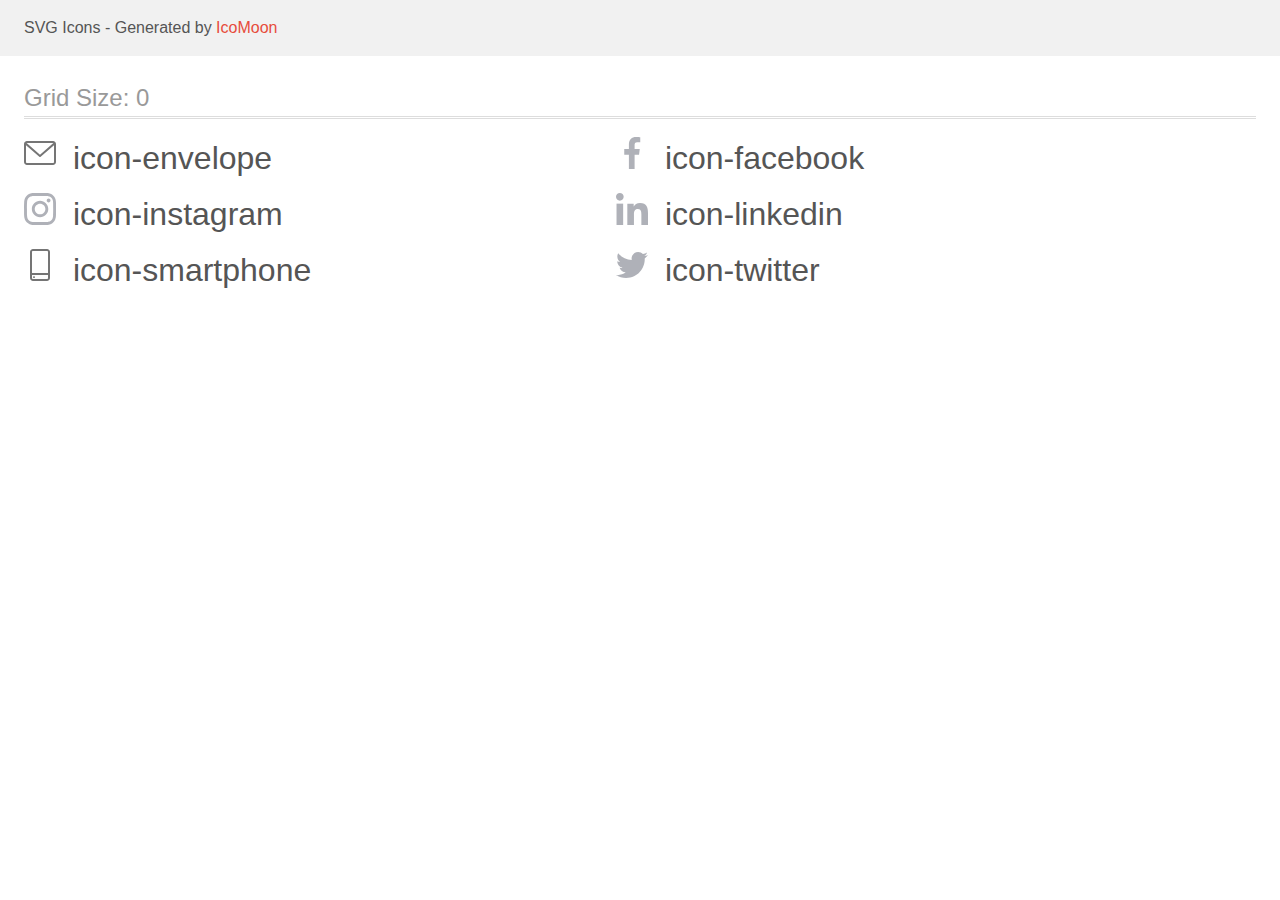
<file: images/2/items/icomoon/demo.html>
<!doctype html>
<html>
<head>
    <title>IcoMoon - SVG Icons</title>
    <meta charset="utf-8">
    <meta name="viewport" content="width=device-width, initial-scale=1">
    <link rel="stylesheet" href="demo-files/demo.css">
    <link rel="stylesheet" href="style.css">
</head>
<body>
<svg aria-hidden="true" style="position: absolute; width: 0; height: 0; overflow: hidden;" version="1.1" xmlns="http://www.w3.org/2000/svg" xmlns:xlink="http://www.w3.org/1999/xlink">
<defs>
<symbol id="icon-envelope" viewBox="0 0 32 32">
<path fill="#757575" style="fill: var(--color1, #757575)" d="M29 4h-26c-1.654 0-3 1.346-3 3v18c0 1.654 1.346 3 3 3h26c1.654 0 3-1.346 3-3v-18c0-1.654-1.346-3-3-3zM29 6c0.136 0 0.265 0.028 0.383 0.077l-13.383 11.599-13.383-11.599c0.118-0.049 0.247-0.077 0.383-0.077h26zM29 26h-26c-0.552 0-1-0.448-1-1v-16.81l13.345 11.565c0.188 0.163 0.422 0.244 0.655 0.244s0.467-0.081 0.655-0.244l13.345-11.565v16.81c0 0.552-0.448 1-1 1z"></path>
</symbol>
<symbol id="icon-facebook" viewBox="0 0 32 32">
<path fill="#afb1b8" style="fill: var(--color2, #afb1b8)" d="M21.329 5.313h2.921v-5.088c-0.504-0.069-2.237-0.225-4.256-0.225-4.212 0-7.097 2.649-7.097 7.519v4.481h-4.648v5.688h4.648v14.312h5.699v-14.311h4.46l0.708-5.688h-5.169v-3.919c0.001-1.644 0.444-2.769 2.735-2.769z"></path>
</symbol>
<symbol id="icon-instagram" viewBox="0 0 32 32">
<path fill="#afb1b8" style="fill: var(--color2, #afb1b8)" d="M31.969 9.408c-0.075-1.7-0.35-2.869-0.744-3.882-0.406-1.075-1.031-2.038-1.85-2.838-0.8-0.813-1.769-1.444-2.832-1.844-1.019-0.394-2.182-0.669-3.882-0.744-1.713-0.081-2.257-0.1-6.601-0.1s-4.888 0.019-6.595 0.094c-1.7 0.075-2.869 0.35-3.882 0.744-1.075 0.406-2.038 1.031-2.838 1.85-0.813 0.8-1.444 1.769-1.844 2.832-0.394 1.019-0.669 2.182-0.744 3.882-0.081 1.713-0.1 2.257-0.1 6.601s0.019 4.888 0.094 6.595c0.075 1.7 0.35 2.869 0.744 3.882 0.406 1.075 1.038 2.038 1.85 2.838 0.8 0.813 1.769 1.444 2.832 1.844 1.019 0.394 2.182 0.669 3.882 0.744 1.706 0.075 2.25 0.094 6.595 0.094s4.888-0.019 6.595-0.094c1.7-0.075 2.869-0.35 3.882-0.744 2.151-0.832 3.851-2.532 4.682-4.682 0.394-1.019 0.669-2.182 0.744-3.882 0.075-1.707 0.094-2.251 0.094-6.595s-0.006-4.888-0.081-6.595zM29.087 22.473c-0.069 1.563-0.331 2.407-0.55 2.969-0.538 1.394-1.644 2.5-3.038 3.038-0.563 0.219-1.413 0.481-2.969 0.55-1.688 0.075-2.194 0.094-6.464 0.094s-4.782-0.019-6.464-0.094c-1.563-0.069-2.407-0.331-2.969-0.55-0.694-0.256-1.325-0.663-1.838-1.194-0.531-0.519-0.938-1.144-1.194-1.838-0.219-0.563-0.481-1.413-0.55-2.969-0.075-1.688-0.094-2.194-0.094-6.464s0.019-4.782 0.094-6.464c0.069-1.563 0.331-2.407 0.55-2.969 0.256-0.694 0.663-1.325 1.2-1.838 0.519-0.531 1.144-0.938 1.838-1.194 0.563-0.219 1.413-0.481 2.969-0.55 1.688-0.075 2.194-0.094 6.464-0.094 4.276 0 4.782 0.019 6.464 0.094 1.563 0.069 2.407 0.331 2.969 0.55 0.694 0.256 1.325 0.662 1.838 1.194 0.531 0.519 0.938 1.144 1.194 1.838 0.219 0.563 0.481 1.413 0.55 2.969 0.075 1.688 0.094 2.194 0.094 6.464s-0.019 4.77-0.094 6.458z"></path>
<path fill="#afb1b8" style="fill: var(--color2, #afb1b8)" d="M16.059 7.783c-4.538 0-8.22 3.682-8.22 8.22s3.682 8.22 8.22 8.22c4.538 0 8.22-3.682 8.22-8.22s-3.682-8.22-8.22-8.22zM16.059 21.335c-2.944 0-5.332-2.388-5.332-5.332s2.388-5.332 5.332-5.332c2.944 0 5.332 2.388 5.332 5.332s-2.388 5.332-5.332 5.332z"></path>
<path fill="#afb1b8" style="fill: var(--color2, #afb1b8)" d="M26.524 7.458c0 1.060-0.859 1.919-1.919 1.919s-1.919-0.859-1.919-1.919c0-1.060 0.859-1.919 1.919-1.919s1.919 0.859 1.919 1.919z"></path>
</symbol>
<symbol id="icon-linkedin" viewBox="0 0 32 32">
<path fill="#afb1b8" style="fill: var(--color2, #afb1b8)" d="M31.992 32v-0.001h0.008v-11.736c0-5.741-1.236-10.164-7.948-10.164-3.227 0-5.392 1.771-6.276 3.449h-0.093v-2.913h-6.364v21.364h6.627v-10.579c0-2.785 0.528-5.479 3.977-5.479 3.399 0 3.449 3.179 3.449 5.657v10.401h6.62z"></path>
<path fill="#afb1b8" style="fill: var(--color2, #afb1b8)" d="M0.528 10.636h6.635v21.364h-6.635v-21.364z"></path>
<path fill="#afb1b8" style="fill: var(--color2, #afb1b8)" d="M3.843 0c-2.121 0-3.843 1.721-3.843 3.843s1.721 3.879 3.843 3.879c2.121 0 3.843-1.757 3.843-3.879-0.001-2.121-1.723-3.843-3.843-3.843v0z"></path>
</symbol>
<symbol id="icon-smartphone" viewBox="0 0 32 32">
<path fill="#757575" style="fill: var(--color1, #757575)" d="M23 0h-14c-1.654 0-3 1.346-3 3v26c0 1.654 1.346 3 3 3h14c1.654 0 3-1.346 3-3v-26c0-1.654-1.346-3-3-3zM9 2h14c0.552 0 1 0.448 1 1v21h-16v-21c0-0.552 0.448-1 1-1zM23 30h-14c-0.552 0-1-0.448-1-1v-3h16v3c0 0.552-0.448 1-1 1z"></path>
<path fill="#757575" style="fill: var(--color1, #757575)" d="M10.707 27.478c0.391 0.365 0.391 0.956 0 1.321s-1.024 0.365-1.414 0c-0.391-0.365-0.391-0.956 0-1.321s1.024-0.365 1.414 0z"></path>
</symbol>
<symbol id="icon-twitter" viewBox="0 0 32 32">
<path fill="#afb1b8" style="fill: var(--color2, #afb1b8)" d="M32 6.078c-1.19 0.522-2.458 0.868-3.78 1.036 1.36-0.812 2.398-2.088 2.886-3.626-1.268 0.756-2.668 1.29-4.16 1.588-1.204-1.282-2.92-2.076-4.792-2.076-3.632 0-6.556 2.948-6.556 6.562 0 0.52 0.044 1.020 0.152 1.496-5.454-0.266-10.28-2.88-13.522-6.862-0.566 0.982-0.898 2.106-0.898 3.316 0 2.272 1.17 4.286 2.914 5.452-1.054-0.020-2.088-0.326-2.964-0.808 0 0.020 0 0.046 0 0.072 0 3.188 2.274 5.836 5.256 6.446-0.534 0.146-1.116 0.216-1.72 0.216-0.42 0-0.844-0.024-1.242-0.112 0.85 2.598 3.262 4.508 6.13 4.57-2.232 1.746-5.066 2.798-8.134 2.798-0.538 0-1.054-0.024-1.57-0.090 2.906 1.874 6.35 2.944 10.064 2.944 12.072 0 18.672-10 18.672-18.668 0-0.29-0.010-0.57-0.024-0.848 1.302-0.924 2.396-2.078 3.288-3.406z"></path>
</symbol>
</defs>
</svg>

<header class="bgc1 clearfix">
<div class="mhl">
    <p>SVG Icons - Generated by <a href="https://icomoon.io/app">IcoMoon</a></p>
</div>
</header>
    <div class="clearfix mhl ptl">
        <h1 class="mvm mtn fgc1">Grid Size: 0</h1>
        <div class="glyph fs1">
            <div class="clearfix pbs">
                <svg class="icon icon-envelope"><use xlink:href="#icon-envelope"></use></svg><span class="name"> icon-envelope</span>
            </div>
        </div>
        <div class="glyph fs1">
            <div class="clearfix pbs">
                <svg class="icon icon-facebook"><use xlink:href="#icon-facebook"></use></svg><span class="name"> icon-facebook</span>
            </div>
        </div>
        <div class="glyph fs1">
            <div class="clearfix pbs">
                <svg class="icon icon-instagram"><use xlink:href="#icon-instagram"></use></svg><span class="name"> icon-instagram</span>
            </div>
        </div>
        <div class="glyph fs1">
            <div class="clearfix pbs">
                <svg class="icon icon-linkedin"><use xlink:href="#icon-linkedin"></use></svg><span class="name"> icon-linkedin</span>
            </div>
        </div>
        <div class="glyph fs1">
            <div class="clearfix pbs">
                <svg class="icon icon-smartphone"><use xlink:href="#icon-smartphone"></use></svg><span class="name"> icon-smartphone</span>
            </div>
        </div>
        <div class="glyph fs1">
            <div class="clearfix pbs">
                <svg class="icon icon-twitter"><use xlink:href="#icon-twitter"></use></svg><span class="name"> icon-twitter</span>
            </div>
        </div>
  </div>
<script defer src="svgxuse.js"></script>
</body>
</html>
</file>
<file: images/2/icomoon/demo-files/demo.css>
body {
  padding: 0;
  margin: 0;
  font-family: sans-serif;
  font-size: 1em;
  line-height: 1.5;
  color: #555;
  background: #fff;
}
h1 {
  font-size: 1.5em;
  font-weight: normal;
  box-shadow: 0 1px #ddd, 0 2px #fff, 0 3px #ddd;
}
small {
  font-size: .66666667em;
}
a {
  color: #e74c3c;
  text-decoration: none;
}
a:hover, a:focus {
  box-shadow: 0 1px #e74c3c;
}
.bshadow0, input {
  box-shadow: inset 0 -2px #e7e7e7;
}
input:hover {
  box-shadow: inset 0 -2px #ccc;
}
input, fieldset {
  font-size: 1em;
  margin: 0;
  padding: 0;
  border: 0;
}
input {
  color: inherit;
  line-height: 1.5;
  height: 1.5em;
  padding: .25em 0;
}
input:focus {
  outline: none;
  box-shadow: inset 0 -2px #449fdb;
}
.glyph {
  font-size: 16px;
  margin-right: 1.5em;
  float: left;
  width: 2em;
}
svg {
  color: #000;
}
.liga {
  width: 80%;
  width: calc(100% - 2.5em);
}
.talign-right {
  text-align: right;
}
.talign-center {
  text-align: center;
}
.bgc1 {
  background: #f1f1f1;
}
.fgc0 {
  color: #000;
}
.fgc1 {
  color: #999;
}
p {
  margin-top: 1em;
  margin-bottom: 1em;
}
.mvm {
  margin-top: .75em;
  margin-bottom: .75em;
}
.mtn {
  margin-top: 0;
}
.mtl, .mal {
  margin-top: 1.5em;
}
.mbl, .mal {
  margin-bottom: 1.5em;
}
.mal, .mhl {
  margin-left: 1.5em;
  margin-right: 1.5em;
}
.mhmm {
  margin-left: 1em;
  margin-right: 1em;
}
.ptl {
  padding-top: 1.5em;
}
.pbs, .pvs {
  padding-bottom: .25em;
}
.pvs, .pts {
  padding-top: .25em;
}
.unit {
  float: left;
}
.unitRight {
  float: right;
}
.size1of2 {
  width: 50%;
}
.size1of1 {
  width: 100%;
}
.clearfix:before, .clearfix:after {
  content: " ";
  display: table;
}
.clearfix:after {
  clear: both;
}
.hidden-true {
  display: none;
}
.textbox0 {
  width: 3em;
  background: #f1f1f1;
  padding: .25em .5em;
  line-height: 1.5;
  height: 1.5em;
}
.fs0 {
  font-size: 16px;
}
.name {
  font-size: 0.5em;
  margin-left: 1em;
}
</file>
<file: images/2/icomoon/style.css>
.icon {
  display: inline-block;
  width: 1em;
  height: 1em;
  stroke-width: 0;
  stroke: currentColor;
  fill: currentColor;
}

/* ==========================================
Single-colored icons can be modified like so:
.icon-name {
  font-size: 32px;
  color: red;
}
========================================== */
</file>
<file: images/2/clients/icomoon/demo-files/demo.css>
body {
  padding: 0;
  margin: 0;
  font-family: sans-serif;
  font-size: 1em;
  line-height: 1.5;
  color: #555;
  background: #fff;
}
h1 {
  font-size: 1.5em;
  font-weight: normal;
  box-shadow: 0 1px #ddd, 0 2px #fff, 0 3px #ddd;
}
small {
  font-size: .66666667em;
}
a {
  color: #e74c3c;
  text-decoration: none;
}
a:hover, a:focus {
  box-shadow: 0 1px #e74c3c;
}
.bshadow0, input {
  box-shadow: inset 0 -2px #e7e7e7;
}
input:hover {
  box-shadow: inset 0 -2px #ccc;
}
input, fieldset {
  font-size: 1em;
  margin: 0;
  padding: 0;
  border: 0;
}
input {
  color: inherit;
  line-height: 1.5;
  height: 1.5em;
  padding: .25em 0;
}
input:focus {
  outline: none;
  box-shadow: inset 0 -2px #449fdb;
}
.glyph {
  font-size: 16px;
  margin-right: 1.5em;
  float: left;
  width: 17em;
}
svg {
  color: #000;
}
.liga {
  width: 80%;
  width: calc(100% - 2.5em);
}
.talign-right {
  text-align: right;
}
.talign-center {
  text-align: center;
}
.bgc1 {
  background: #f1f1f1;
}
.fgc0 {
  color: #000;
}
.fgc1 {
  color: #999;
}
p {
  margin-top: 1em;
  margin-bottom: 1em;
}
.mvm {
  margin-top: .75em;
  margin-bottom: .75em;
}
.mtn {
  margin-top: 0;
}
.mtl, .mal {
  margin-top: 1.5em;
}
.mbl, .mal {
  margin-bottom: 1.5em;
}
.mal, .mhl {
  margin-left: 1.5em;
  margin-right: 1.5em;
}
.mhmm {
  margin-left: 1em;
  margin-right: 1em;
}
.ptl {
  padding-top: 1.5em;
}
.pbs, .pvs {
  padding-bottom: .25em;
}
.pvs, .pts {
  padding-top: .25em;
}
.unit {
  float: left;
}
.unitRight {
  float: right;
}
.size1of2 {
  width: 50%;
}
.size1of1 {
  width: 100%;
}
.clearfix:before, .clearfix:after {
  content: " ";
  display: table;
}
.clearfix:after {
  clear: both;
}
.hidden-true {
  display: none;
}
.textbox0 {
  width: 3em;
  background: #f1f1f1;
  padding: .25em .5em;
  line-height: 1.5;
  height: 1.5em;
}
.fs0 {
  font-size: 16px;
}
.fs1 {
  font-size: 32px;
}
.name {
  margin-left: .25em;
}
</file>
<file: images/2/clients/icomoon/style.css>
.icon {
  display: inline-block;
  width: 1em;
  height: 1em;
  stroke-width: 0;
  stroke: currentColor;
  fill: currentColor;
}

/* ==========================================
Single-colored icons can be modified like so:
.icon-name {
  font-size: 32px;
  color: red;
}
========================================== */

.icon-logo1 {
  width: 0.900390625em;
}

.icon-logo2 {
  width: 0.76953125em;
}

.icon-logo3 {
  width: 0.953125em;
}

.icon-logo4 {
  width: 1.8603515625em;
}

.icon-logo5 {
  width: 1.2548828125em;
}

.icon-logo6 {
  width: 1.9345703125em;
}
</file>
<file: images/2/features/icomoon/demo-files/demo.css>
body {
  padding: 0;
  margin: 0;
  font-family: sans-serif;
  font-size: 1em;
  line-height: 1.5;
  color: #555;
  background: #fff;
}
h1 {
  font-size: 1.5em;
  font-weight: normal;
  box-shadow: 0 1px #ddd, 0 2px #fff, 0 3px #ddd;
}
small {
  font-size: .66666667em;
}
a {
  color: #e74c3c;
  text-decoration: none;
}
a:hover, a:focus {
  box-shadow: 0 1px #e74c3c;
}
.bshadow0, input {
  box-shadow: inset 0 -2px #e7e7e7;
}
input:hover {
  box-shadow: inset 0 -2px #ccc;
}
input, fieldset {
  font-size: 1em;
  margin: 0;
  padding: 0;
  border: 0;
}
input {
  color: inherit;
  line-height: 1.5;
  height: 1.5em;
  padding: .25em 0;
}
input:focus {
  outline: none;
  box-shadow: inset 0 -2px #449fdb;
}
.glyph {
  font-size: 16px;
  margin-right: 1.5em;
  float: left;
  width: 17em;
}
svg {
  color: #000;
}
.liga {
  width: 80%;
  width: calc(100% - 2.5em);
}
.talign-right {
  text-align: right;
}
.talign-center {
  text-align: center;
}
.bgc1 {
  background: #f1f1f1;
}
.fgc0 {
  color: #000;
}
.fgc1 {
  color: #999;
}
p {
  margin-top: 1em;
  margin-bottom: 1em;
}
.mvm {
  margin-top: .75em;
  margin-bottom: .75em;
}
.mtn {
  margin-top: 0;
}
.mtl, .mal {
  margin-top: 1.5em;
}
.mbl, .mal {
  margin-bottom: 1.5em;
}
.mal, .mhl {
  margin-left: 1.5em;
  margin-right: 1.5em;
}
.mhmm {
  margin-left: 1em;
  margin-right: 1em;
}
.ptl {
  padding-top: 1.5em;
}
.pbs, .pvs {
  padding-bottom: .25em;
}
.pvs, .pts {
  padding-top: .25em;
}
.unit {
  float: left;
}
.unitRight {
  float: right;
}
.size1of2 {
  width: 50%;
}
.size1of1 {
  width: 100%;
}
.clearfix:before, .clearfix:after {
  content: " ";
  display: table;
}
.clearfix:after {
  clear: both;
}
.hidden-true {
  display: none;
}
.textbox0 {
  width: 3em;
  background: #f1f1f1;
  padding: .25em .5em;
  line-height: 1.5;
  height: 1.5em;
}
.fs0 {
  font-size: 16px;
}
.fs1 {
  font-size: 32px;
}
.name {
  margin-left: .25em;
}
</file>
<file: images/2/features/icomoon/style.css>
.icon {
  display: inline-block;
  width: 1em;
  height: 1em;
  stroke-width: 0;
  stroke: currentColor;
  fill: currentColor;
}

/* ==========================================
Single-colored icons can be modified like so:
.icon-name {
  font-size: 32px;
  color: red;
}
========================================== */

.icon-antena {
  width: 0.9423828125em;
}
</file>
<file: images/2/items/icomoon/demo-files/demo.css>
body {
  padding: 0;
  margin: 0;
  font-family: sans-serif;
  font-size: 1em;
  line-height: 1.5;
  color: #555;
  background: #fff;
}
h1 {
  font-size: 1.5em;
  font-weight: normal;
  box-shadow: 0 1px #ddd, 0 2px #fff, 0 3px #ddd;
}
small {
  font-size: .66666667em;
}
a {
  color: #e74c3c;
  text-decoration: none;
}
a:hover, a:focus {
  box-shadow: 0 1px #e74c3c;
}
.bshadow0, input {
  box-shadow: inset 0 -2px #e7e7e7;
}
input:hover {
  box-shadow: inset 0 -2px #ccc;
}
input, fieldset {
  font-size: 1em;
  margin: 0;
  padding: 0;
  border: 0;
}
input {
  color: inherit;
  line-height: 1.5;
  height: 1.5em;
  padding: .25em 0;
}
input:focus {
  outline: none;
  box-shadow: inset 0 -2px #449fdb;
}
.glyph {
  font-size: 16px;
  margin-right: 1.5em;
  float: left;
  width: 17em;
}
svg {
  color: #000;
}
.liga {
  width: 80%;
  width: calc(100% - 2.5em);
}
.talign-right {
  text-align: right;
}
.talign-center {
  text-align: center;
}
.bgc1 {
  background: #f1f1f1;
}
.fgc0 {
  color: #000;
}
.fgc1 {
  color: #999;
}
p {
  margin-top: 1em;
  margin-bottom: 1em;
}
.mvm {
  margin-top: .75em;
  margin-bottom: .75em;
}
.mtn {
  margin-top: 0;
}
.mtl, .mal {
  margin-top: 1.5em;
}
.mbl, .mal {
  margin-bottom: 1.5em;
}
.mal, .mhl {
  margin-left: 1.5em;
  margin-right: 1.5em;
}
.mhmm {
  margin-left: 1em;
  margin-right: 1em;
}
.ptl {
  padding-top: 1.5em;
}
.pbs, .pvs {
  padding-bottom: .25em;
}
.pvs, .pts {
  padding-top: .25em;
}
.unit {
  float: left;
}
.unitRight {
  float: right;
}
.size1of2 {
  width: 50%;
}
.size1of1 {
  width: 100%;
}
.clearfix:before, .clearfix:after {
  content: " ";
  display: table;
}
.clearfix:after {
  clear: both;
}
.hidden-true {
  display: none;
}
.textbox0 {
  width: 3em;
  background: #f1f1f1;
  padding: .25em .5em;
  line-height: 1.5;
  height: 1.5em;
}
.fs0 {
  font-size: 16px;
}
.fs1 {
  font-size: 32px;
}
.name {
  margin-left: .25em;
}
</file>
<file: images/2/items/icomoon/style.css>
.icon {
  display: inline-block;
  width: 1em;
  height: 1em;
  stroke-width: 0;
  stroke: currentColor;
  fill: currentColor;
}

/* ==========================================
Single-colored icons can be modified like so:
.icon-name {
  font-size: 32px;
  color: red;
}
========================================== */
</file>
